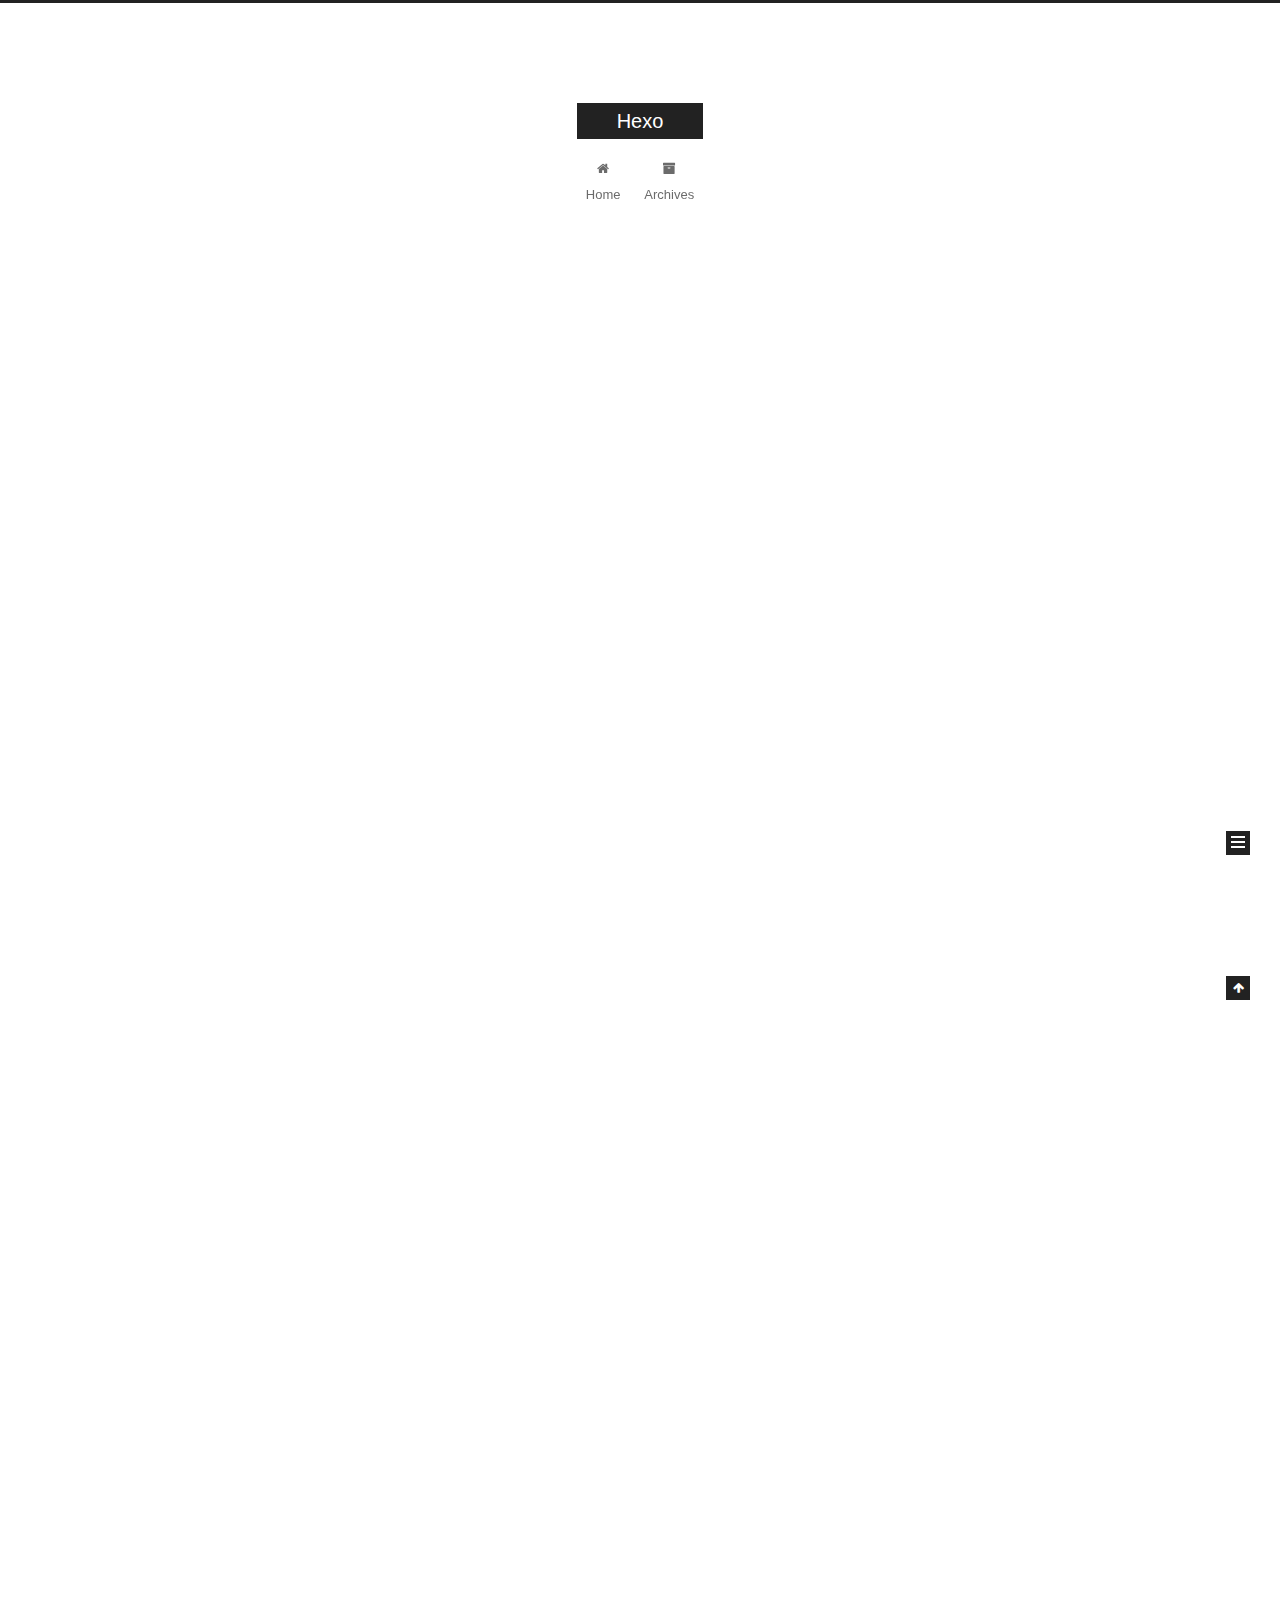
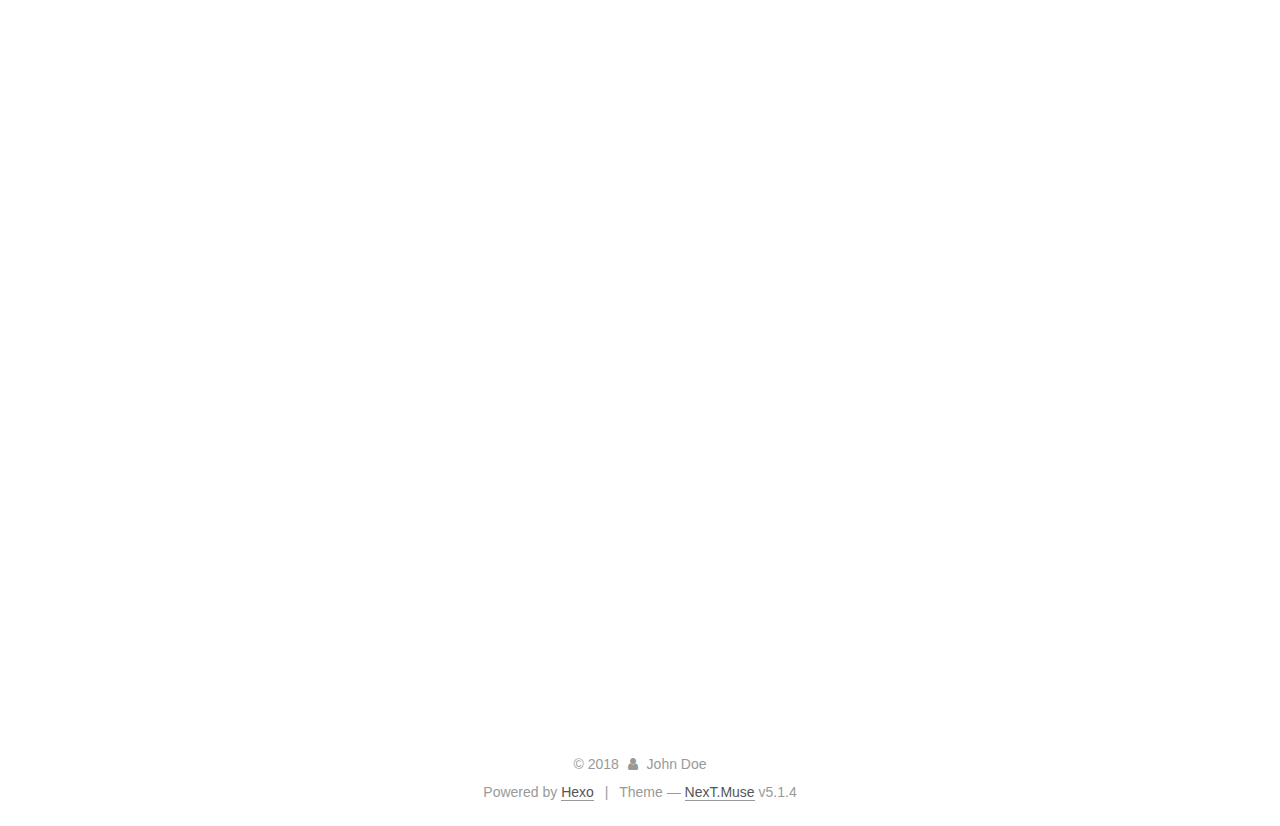
<file: index.html>
<!DOCTYPE html>



  


<html class="theme-next muse use-motion" lang="">
<head><meta name="generator" content="Hexo 3.8.0">
  <meta charset="UTF-8">
<meta http-equiv="X-UA-Compatible" content="IE=edge">
<meta name="viewport" content="width=device-width, initial-scale=1, maximum-scale=1">
<meta name="theme-color" content="#222">









<meta http-equiv="Cache-Control" content="no-transform">
<meta http-equiv="Cache-Control" content="no-siteapp">
















  
  
  <link href="/lib/fancybox/source/jquery.fancybox.css?v=2.1.5" rel="stylesheet" type="text/css">







<link href="/lib/font-awesome/css/font-awesome.min.css?v=4.6.2" rel="stylesheet" type="text/css">

<link href="/css/main.css?v=5.1.4" rel="stylesheet" type="text/css">


  <link rel="apple-touch-icon" sizes="180x180" href="/images/apple-touch-icon-next.png?v=5.1.4">


  <link rel="icon" type="image/png" sizes="32x32" href="/images/favicon-32x32-next.png?v=5.1.4">


  <link rel="icon" type="image/png" sizes="16x16" href="/images/favicon-16x16-next.png?v=5.1.4">


  <link rel="mask-icon" href="/images/logo.svg?v=5.1.4" color="#222">





  <meta name="keywords" content="Hexo, NexT">










<meta property="og:type" content="website">
<meta property="og:title" content="Hexo">
<meta property="og:url" content="http://yoursite.com/index.html">
<meta property="og:site_name" content="Hexo">
<meta property="og:locale" content="default">
<meta name="twitter:card" content="summary">
<meta name="twitter:title" content="Hexo">



<script type="text/javascript" id="hexo.configurations">
  var NexT = window.NexT || {};
  var CONFIG = {
    root: '/',
    scheme: 'Muse',
    version: '5.1.4',
    sidebar: {"position":"left","display":"post","offset":12,"b2t":false,"scrollpercent":false,"onmobile":false},
    fancybox: true,
    tabs: true,
    motion: {"enable":true,"async":false,"transition":{"post_block":"fadeIn","post_header":"slideDownIn","post_body":"slideDownIn","coll_header":"slideLeftIn","sidebar":"slideUpIn"}},
    duoshuo: {
      userId: '0',
      author: 'Author'
    },
    algolia: {
      applicationID: '',
      apiKey: '',
      indexName: '',
      hits: {"per_page":10},
      labels: {"input_placeholder":"Search for Posts","hits_empty":"We didn't find any results for the search: ${query}","hits_stats":"${hits} results found in ${time} ms"}
    }
  };
</script>



  <link rel="canonical" href="http://yoursite.com/">





  <title>Hexo</title>
  








</head>

<body itemscope="" itemtype="http://schema.org/WebPage" lang="default">

  
  
    
  

  <div class="container sidebar-position-left 
  page-home">
    <div class="headband"></div>

    <header id="header" class="header" itemscope="" itemtype="http://schema.org/WPHeader">
      <div class="header-inner"><div class="site-brand-wrapper">
  <div class="site-meta ">
    

    <div class="custom-logo-site-title">
      <a href="/" class="brand" rel="start">
        <span class="logo-line-before"><i></i></span>
        <span class="site-title">Hexo</span>
        <span class="logo-line-after"><i></i></span>
      </a>
    </div>
      
        <p class="site-subtitle"></p>
      
  </div>

  <div class="site-nav-toggle">
    <button>
      <span class="btn-bar"></span>
      <span class="btn-bar"></span>
      <span class="btn-bar"></span>
    </button>
  </div>
</div>

<nav class="site-nav">
  

  
    <ul id="menu" class="menu">
      
        
        <li class="menu-item menu-item-home">
          <a href="/" rel="section">
            
              <i class="menu-item-icon fa fa-fw fa-home"></i> <br>
            
            Home
          </a>
        </li>
      
        
        <li class="menu-item menu-item-archives">
          <a href="/archives/" rel="section">
            
              <i class="menu-item-icon fa fa-fw fa-archive"></i> <br>
            
            Archives
          </a>
        </li>
      

      
    </ul>
  

  
</nav>



 </div>
    </header>

    <main id="main" class="main">
      <div class="main-inner">
        <div class="content-wrap">
          <div id="content" class="content">
            
  <section id="posts" class="posts-expand">
    
      

  

  
  
  

  <article class="post post-type-normal" itemscope="" itemtype="http://schema.org/Article">
  
  
  
  <div class="post-block">
    <link itemprop="mainEntityOfPage" href="http://yoursite.com/2018/12/17/postsss/">

    <span hidden itemprop="author" itemscope="" itemtype="http://schema.org/Person">
      <meta itemprop="name" content="John Doe">
      <meta itemprop="description" content="">
      <meta itemprop="image" content="/images/avatar.gif">
    </span>

    <span hidden itemprop="publisher" itemscope="" itemtype="http://schema.org/Organization">
      <meta itemprop="name" content="Hexo">
    </span>

    
      <header class="post-header">

        
        
          <h1 class="post-title" itemprop="name headline">
                
                <a class="post-title-link" href="/2018/12/17/postsss/" itemprop="url">postsss</a></h1>
        

        <div class="post-meta">
          <span class="post-time">
            
              <span class="post-meta-item-icon">
                <i class="fa fa-calendar-o"></i>
              </span>
              
                <span class="post-meta-item-text">Posted on</span>
              
              <time title="Post created" itemprop="dateCreated datePublished" datetime="2018-12-17T21:30:32+08:00">
                2018-12-17
              </time>
            

            

            
          </span>

          

          
            
          

          
          

          

          

          

        </div>
      </header>
    

    
    
    
    <div class="post-body" itemprop="articleBody">

      
      

      
        
          
            <figure class="highlight js"><table><tr><td class="gutter"><pre><span class="line">1</span><br><span class="line">2</span><br><span class="line">3</span><br><span class="line">4</span><br><span class="line">5</span><br><span class="line">6</span><br><span class="line">7</span><br><span class="line">8</span><br><span class="line">9</span><br><span class="line">10</span><br><span class="line">11</span><br><span class="line">12</span><br><span class="line">13</span><br><span class="line">14</span><br><span class="line">15</span><br><span class="line">16</span><br><span class="line">17</span><br><span class="line">18</span><br><span class="line">19</span><br><span class="line">20</span><br><span class="line">21</span><br></pre></td><td class="code"><pre><span class="line">$(</span><br><span class="line">	<span class="function"><span class="keyword">function</span>(<span class="params"></span>)</span></span><br><span class="line"><span class="function">	</span>&#123;</span><br><span class="line">		<span class="keyword">var</span> text;</span><br><span class="line">		$(<span class="string">"#in"</span>).keyup(<span class="function"><span class="keyword">function</span>(<span class="params"></span>)</span>&#123;</span><br><span class="line"></span><br><span class="line">			text = $(<span class="keyword">this</span>).val();</span><br><span class="line">			<span class="keyword">var</span> count = text.lastIndexOf(<span class="string">"#"</span>);</span><br><span class="line">			<span class="built_in">console</span>.log(count);</span><br><span class="line">			<span class="keyword">if</span>(count+<span class="number">1</span> == <span class="number">1</span>)</span><br><span class="line">				$(<span class="string">"#show"</span>).html(<span class="string">"&lt;p style='font-size:28px;font-weight:700'&gt;"</span>+text.split(<span class="string">"#"</span>)[<span class="number">1</span>]+<span class="string">"&lt;/p&gt;"</span>);</span><br><span class="line">			<span class="keyword">else</span> <span class="keyword">if</span>(count+<span class="number">1</span> == <span class="number">2</span>)</span><br><span class="line">				$(<span class="string">"#show"</span>).html(<span class="string">"&lt;p style='font-size:24px;font-weight:600'&gt;"</span>+text.split(<span class="string">"##"</span>)[<span class="number">1</span>]+<span class="string">"&lt;/p&gt;"</span>);</span><br><span class="line">			<span class="keyword">else</span> <span class="keyword">if</span>(count+<span class="number">1</span> == <span class="number">3</span>)</span><br><span class="line">				$(<span class="string">"#show"</span>).html(<span class="string">"&lt;p style='font-size:20px;font-weight:500'&gt;"</span>+text.split(<span class="string">"###"</span>)[<span class="number">1</span>]+<span class="string">"&lt;/p&gt;"</span>);</span><br><span class="line">			<span class="keyword">else</span></span><br><span class="line">				$(<span class="string">"#show"</span>).html(<span class="string">"&lt;p&gt;"</span>+text+<span class="string">"&lt;/p&gt;"</span>);</span><br><span class="line">		&#125;);</span><br><span class="line">		</span><br><span class="line">	&#125;</span><br><span class="line">)</span><br></pre></td></tr></table></figure>
<figure class="highlight java"><table><tr><td class="gutter"><pre><span class="line">1</span><br><span class="line">2</span><br><span class="line">3</span><br></pre></td><td class="code"><pre><span class="line"><span class="function"><span class="keyword">public</span> <span class="keyword">static</span> <span class="keyword">void</span> <span class="title">main</span><span class="params">(String[] args)</span> </span>&#123;</span><br><span class="line">	System.out.println(<span class="string">"擎天三部"</span>);</span><br><span class="line">&#125;</span><br></pre></td></tr></table></figure>

          
        
      
    </div>
    
    
    

    

    

    

    <footer class="post-footer">
      

      

      

      
      
        <div class="post-eof"></div>
      
    </footer>
  </div>
  
  
  
  </article>


    
      

  

  
  
  

  <article class="post post-type-normal" itemscope="" itemtype="http://schema.org/Article">
  
  
  
  <div class="post-block">
    <link itemprop="mainEntityOfPage" href="http://yoursite.com/2018/12/09/文为最帅/">

    <span hidden itemprop="author" itemscope="" itemtype="http://schema.org/Person">
      <meta itemprop="name" content="John Doe">
      <meta itemprop="description" content="">
      <meta itemprop="image" content="/images/avatar.gif">
    </span>

    <span hidden itemprop="publisher" itemscope="" itemtype="http://schema.org/Organization">
      <meta itemprop="name" content="Hexo">
    </span>

    
      <header class="post-header">

        
        
          <h1 class="post-title" itemprop="name headline">
                
                <a class="post-title-link" href="/2018/12/09/文为最帅/" itemprop="url">文为最帅</a></h1>
        

        <div class="post-meta">
          <span class="post-time">
            
              <span class="post-meta-item-icon">
                <i class="fa fa-calendar-o"></i>
              </span>
              
                <span class="post-meta-item-text">Posted on</span>
              
              <time title="Post created" itemprop="dateCreated datePublished" datetime="2018-12-09T16:41:30+08:00">
                2018-12-09
              </time>
            

            

            
          </span>

          

          
            
          

          
          

          

          

          

        </div>
      </header>
    

    
    
    
    <div class="post-body" itemprop="articleBody">

      
      

      
        
          
            
          
        
      
    </div>
    
    
    

    

    

    

    <footer class="post-footer">
      

      

      

      
      
        <div class="post-eof"></div>
      
    </footer>
  </div>
  
  
  
  </article>


    
      

  

  
  
  

  <article class="post post-type-normal" itemscope="" itemtype="http://schema.org/Article">
  
  
  
  <div class="post-block">
    <link itemprop="mainEntityOfPage" href="http://yoursite.com/2018/12/06/hello-world/">

    <span hidden itemprop="author" itemscope="" itemtype="http://schema.org/Person">
      <meta itemprop="name" content="John Doe">
      <meta itemprop="description" content="">
      <meta itemprop="image" content="/images/avatar.gif">
    </span>

    <span hidden itemprop="publisher" itemscope="" itemtype="http://schema.org/Organization">
      <meta itemprop="name" content="Hexo">
    </span>

    
      <header class="post-header">

        
        
          <h1 class="post-title" itemprop="name headline">
                
                <a class="post-title-link" href="/2018/12/06/hello-world/" itemprop="url">Hello World</a></h1>
        

        <div class="post-meta">
          <span class="post-time">
            
              <span class="post-meta-item-icon">
                <i class="fa fa-calendar-o"></i>
              </span>
              
                <span class="post-meta-item-text">Posted on</span>
              
              <time title="Post created" itemprop="dateCreated datePublished" datetime="2018-12-06T16:38:07+08:00">
                2018-12-06
              </time>
            

            

            
          </span>

          

          
            
          

          
          

          

          

          

        </div>
      </header>
    

    
    
    
    <div class="post-body" itemprop="articleBody">

      
      

      
        
          
            <p>Welcome to <a href="https://hexo.io/" target="_blank" rel="noopener">Hexo</a>! This is your very first post. Check <a href="https://hexo.io/docs/" target="_blank" rel="noopener">documentation</a> for more info. If you get any problems when using Hexo, you can find the answer in <a href="https://hexo.io/docs/troubleshooting.html" target="_blank" rel="noopener">troubleshooting</a> or you can ask me on <a href="https://github.com/hexojs/hexo/issues" target="_blank" rel="noopener">GitHub</a>.</p>
<h2 id="Quick-Start"><a href="#Quick-Start" class="headerlink" title="Quick Start"></a>Quick Start</h2><h3 id="Create-a-new-post"><a href="#Create-a-new-post" class="headerlink" title="Create a new post"></a>Create a new post</h3><figure class="highlight bash"><table><tr><td class="gutter"><pre><span class="line">1</span><br></pre></td><td class="code"><pre><span class="line">$ hexo new <span class="string">"My New Post"</span></span><br></pre></td></tr></table></figure>
<p>More info: <a href="https://hexo.io/docs/writing.html" target="_blank" rel="noopener">Writing</a></p>
<h3 id="Run-server"><a href="#Run-server" class="headerlink" title="Run server"></a>Run server</h3><figure class="highlight bash"><table><tr><td class="gutter"><pre><span class="line">1</span><br></pre></td><td class="code"><pre><span class="line">$ hexo server</span><br></pre></td></tr></table></figure>
<p>More info: <a href="https://hexo.io/docs/server.html" target="_blank" rel="noopener">Server</a></p>
<h3 id="Generate-static-files"><a href="#Generate-static-files" class="headerlink" title="Generate static files"></a>Generate static files</h3><figure class="highlight bash"><table><tr><td class="gutter"><pre><span class="line">1</span><br></pre></td><td class="code"><pre><span class="line">$ hexo generate</span><br></pre></td></tr></table></figure>
<p>More info: <a href="https://hexo.io/docs/generating.html" target="_blank" rel="noopener">Generating</a></p>
<h3 id="Deploy-to-remote-sites"><a href="#Deploy-to-remote-sites" class="headerlink" title="Deploy to remote sites"></a>Deploy to remote sites</h3><figure class="highlight bash"><table><tr><td class="gutter"><pre><span class="line">1</span><br></pre></td><td class="code"><pre><span class="line">$ hexo deploy</span><br></pre></td></tr></table></figure>
<p>More info: <a href="https://hexo.io/docs/deployment.html" target="_blank" rel="noopener">Deployment</a></p>

          
        
      
    </div>
    
    
    

    

    

    

    <footer class="post-footer">
      

      

      

      
      
        <div class="post-eof"></div>
      
    </footer>
  </div>
  
  
  
  </article>


    
  </section>

  


          </div>
          


          

        </div>
        
          
  
  <div class="sidebar-toggle">
    <div class="sidebar-toggle-line-wrap">
      <span class="sidebar-toggle-line sidebar-toggle-line-first"></span>
      <span class="sidebar-toggle-line sidebar-toggle-line-middle"></span>
      <span class="sidebar-toggle-line sidebar-toggle-line-last"></span>
    </div>
  </div>

  <aside id="sidebar" class="sidebar">
    
    <div class="sidebar-inner">

      

      

      <section class="site-overview-wrap sidebar-panel sidebar-panel-active">
        <div class="site-overview">
          <div class="site-author motion-element" itemprop="author" itemscope="" itemtype="http://schema.org/Person">
            
              <p class="site-author-name" itemprop="name">John Doe</p>
              <p class="site-description motion-element" itemprop="description"></p>
          </div>

          <nav class="site-state motion-element">

            
              <div class="site-state-item site-state-posts">
              
                <a href="/archives/">
              
                  <span class="site-state-item-count">3</span>
                  <span class="site-state-item-name">posts</span>
                </a>
              </div>
            

            

            

          </nav>

          

          

          
          

          
          

          

        </div>
      </section>

      

      

    </div>
  </aside>


        
      </div>
    </main>

    <footer id="footer" class="footer">
      <div class="footer-inner">
        <div class="copyright">&copy; <span itemprop="copyrightYear">2018</span>
  <span class="with-love">
    <i class="fa fa-user"></i>
  </span>
  <span class="author" itemprop="copyrightHolder">John Doe</span>

  
</div>


  <div class="powered-by">Powered by <a class="theme-link" target="_blank" href="https://hexo.io">Hexo</a></div>



  <span class="post-meta-divider">|</span>



  <div class="theme-info">Theme &mdash; <a class="theme-link" target="_blank" href="https://github.com/iissnan/hexo-theme-next">NexT.Muse</a> v5.1.4</div>




        







        
      </div>
    </footer>

    
      <div class="back-to-top">
        <i class="fa fa-arrow-up"></i>
        
      </div>
    

    

  </div>

  

<script type="text/javascript">
  if (Object.prototype.toString.call(window.Promise) !== '[object Function]') {
    window.Promise = null;
  }
</script>









  












  
  
    <script type="text/javascript" src="/lib/jquery/index.js?v=2.1.3"></script>
  

  
  
    <script type="text/javascript" src="/lib/fastclick/lib/fastclick.min.js?v=1.0.6"></script>
  

  
  
    <script type="text/javascript" src="/lib/jquery_lazyload/jquery.lazyload.js?v=1.9.7"></script>
  

  
  
    <script type="text/javascript" src="/lib/velocity/velocity.min.js?v=1.2.1"></script>
  

  
  
    <script type="text/javascript" src="/lib/velocity/velocity.ui.min.js?v=1.2.1"></script>
  

  
  
    <script type="text/javascript" src="/lib/fancybox/source/jquery.fancybox.pack.js?v=2.1.5"></script>
  


  


  <script type="text/javascript" src="/js/src/utils.js?v=5.1.4"></script>

  <script type="text/javascript" src="/js/src/motion.js?v=5.1.4"></script>



  
  

  

  


  <script type="text/javascript" src="/js/src/bootstrap.js?v=5.1.4"></script>



  


  




	





  





  












  





  

  

  

  
  

  

  

  

</body>
</html>
</file>
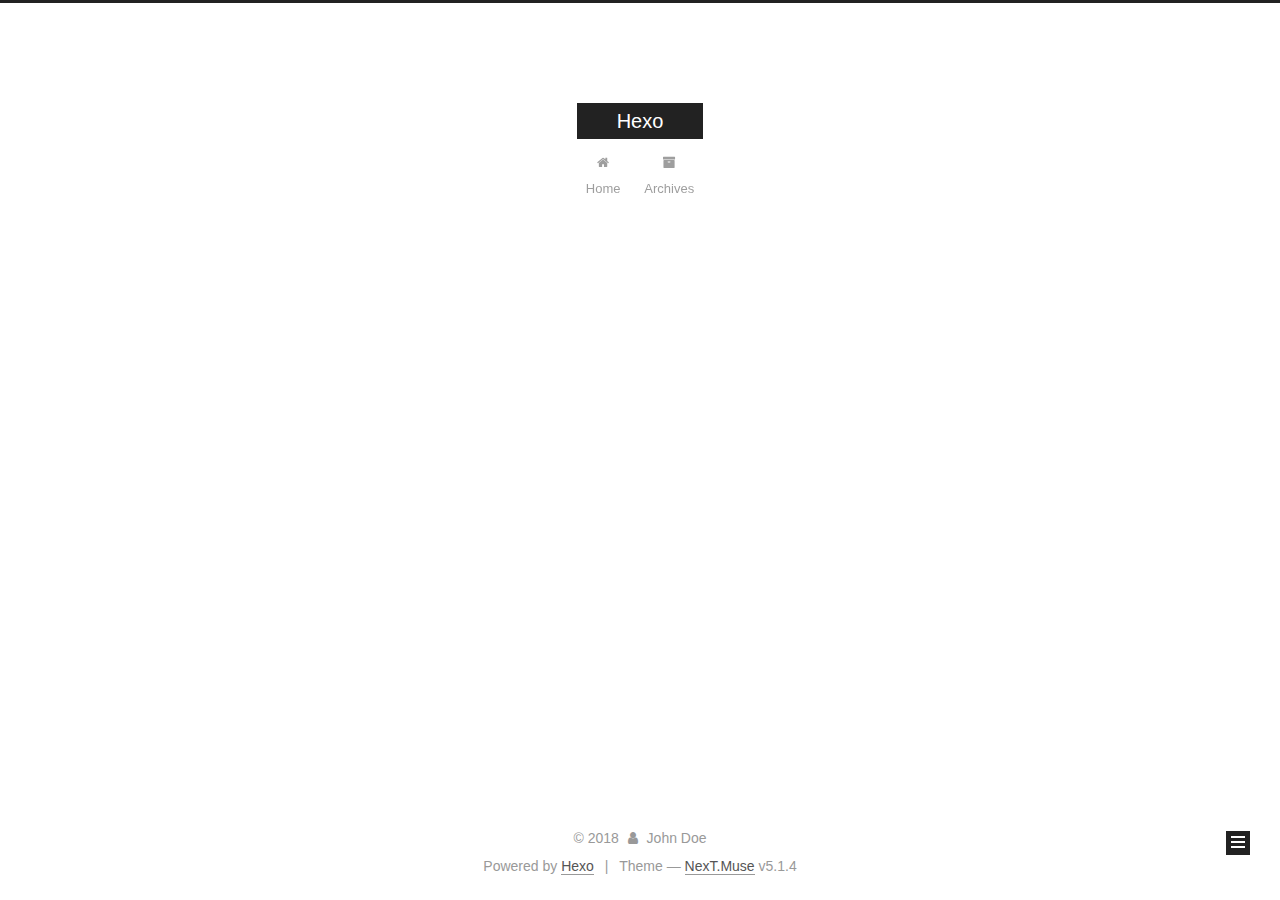
<file: archives/index.html>
<!DOCTYPE html>



  


<html class="theme-next muse use-motion" lang="">
<head><meta name="generator" content="Hexo 3.8.0">
  <meta charset="UTF-8">
<meta http-equiv="X-UA-Compatible" content="IE=edge">
<meta name="viewport" content="width=device-width, initial-scale=1, maximum-scale=1">
<meta name="theme-color" content="#222">









<meta http-equiv="Cache-Control" content="no-transform">
<meta http-equiv="Cache-Control" content="no-siteapp">
















  
  
  <link href="/lib/fancybox/source/jquery.fancybox.css?v=2.1.5" rel="stylesheet" type="text/css">







<link href="/lib/font-awesome/css/font-awesome.min.css?v=4.6.2" rel="stylesheet" type="text/css">

<link href="/css/main.css?v=5.1.4" rel="stylesheet" type="text/css">


  <link rel="apple-touch-icon" sizes="180x180" href="/images/apple-touch-icon-next.png?v=5.1.4">


  <link rel="icon" type="image/png" sizes="32x32" href="/images/favicon-32x32-next.png?v=5.1.4">


  <link rel="icon" type="image/png" sizes="16x16" href="/images/favicon-16x16-next.png?v=5.1.4">


  <link rel="mask-icon" href="/images/logo.svg?v=5.1.4" color="#222">





  <meta name="keywords" content="Hexo, NexT">










<meta property="og:type" content="website">
<meta property="og:title" content="Hexo">
<meta property="og:url" content="http://yoursite.com/archives/index.html">
<meta property="og:site_name" content="Hexo">
<meta property="og:locale" content="default">
<meta name="twitter:card" content="summary">
<meta name="twitter:title" content="Hexo">



<script type="text/javascript" id="hexo.configurations">
  var NexT = window.NexT || {};
  var CONFIG = {
    root: '/',
    scheme: 'Muse',
    version: '5.1.4',
    sidebar: {"position":"left","display":"post","offset":12,"b2t":false,"scrollpercent":false,"onmobile":false},
    fancybox: true,
    tabs: true,
    motion: {"enable":true,"async":false,"transition":{"post_block":"fadeIn","post_header":"slideDownIn","post_body":"slideDownIn","coll_header":"slideLeftIn","sidebar":"slideUpIn"}},
    duoshuo: {
      userId: '0',
      author: 'Author'
    },
    algolia: {
      applicationID: '',
      apiKey: '',
      indexName: '',
      hits: {"per_page":10},
      labels: {"input_placeholder":"Search for Posts","hits_empty":"We didn't find any results for the search: ${query}","hits_stats":"${hits} results found in ${time} ms"}
    }
  };
</script>



  <link rel="canonical" href="http://yoursite.com/archives/">





  <title>Archive | Hexo</title>
  








</head>

<body itemscope="" itemtype="http://schema.org/WebPage" lang="default">

  
  
    
  

  <div class="container sidebar-position-left page-archive">
    <div class="headband"></div>

    <header id="header" class="header" itemscope="" itemtype="http://schema.org/WPHeader">
      <div class="header-inner"><div class="site-brand-wrapper">
  <div class="site-meta ">
    

    <div class="custom-logo-site-title">
      <a href="/" class="brand" rel="start">
        <span class="logo-line-before"><i></i></span>
        <span class="site-title">Hexo</span>
        <span class="logo-line-after"><i></i></span>
      </a>
    </div>
      
        <p class="site-subtitle"></p>
      
  </div>

  <div class="site-nav-toggle">
    <button>
      <span class="btn-bar"></span>
      <span class="btn-bar"></span>
      <span class="btn-bar"></span>
    </button>
  </div>
</div>

<nav class="site-nav">
  

  
    <ul id="menu" class="menu">
      
        
        <li class="menu-item menu-item-home">
          <a href="/" rel="section">
            
              <i class="menu-item-icon fa fa-fw fa-home"></i> <br>
            
            Home
          </a>
        </li>
      
        
        <li class="menu-item menu-item-archives">
          <a href="/archives/" rel="section">
            
              <i class="menu-item-icon fa fa-fw fa-archive"></i> <br>
            
            Archives
          </a>
        </li>
      

      
    </ul>
  

  
</nav>



 </div>
    </header>

    <main id="main" class="main">
      <div class="main-inner">
        <div class="content-wrap">
          <div id="content" class="content">
            

  
  
  
  <div class="post-block archive">
    <div id="posts" class="posts-collapse">
      <span class="archive-move-on"></span>

      <span class="archive-page-counter">
        
        
        
          
        
        Um..! 3 posts in total. Keep on posting.
      </span>

      

        
        
        

        
          
          <div class="collection-title">
            <h1 class="archive-year" id="archive-year-2018">2018</h1>
          </div>
        
        

        

  <article class="post post-type-normal" itemscope="" itemtype="http://schema.org/Article">
    <header class="post-header">

      <h2 class="post-title">
        
            <a class="post-title-link" href="/2018/12/17/postsss/" itemprop="url">
              
                <span itemprop="name">postsss</span>
              
            </a>
        
      </h2>

      <div class="post-meta">
        <time class="post-time" itemprop="dateCreated" datetime="2018-12-17T21:30:32+08:00" content="2018-12-17">
          12-17
        </time>
      </div>

    </header>
  </article>



      

        
        
        

        
        

        

  <article class="post post-type-normal" itemscope="" itemtype="http://schema.org/Article">
    <header class="post-header">

      <h2 class="post-title">
        
            <a class="post-title-link" href="/2018/12/09/文为最帅/" itemprop="url">
              
                <span itemprop="name">文为最帅</span>
              
            </a>
        
      </h2>

      <div class="post-meta">
        <time class="post-time" itemprop="dateCreated" datetime="2018-12-09T16:41:30+08:00" content="2018-12-09">
          12-09
        </time>
      </div>

    </header>
  </article>



      

        
        
        

        
        

        

  <article class="post post-type-normal" itemscope="" itemtype="http://schema.org/Article">
    <header class="post-header">

      <h2 class="post-title">
        
            <a class="post-title-link" href="/2018/12/06/hello-world/" itemprop="url">
              
                <span itemprop="name">Hello World</span>
              
            </a>
        
      </h2>

      <div class="post-meta">
        <time class="post-time" itemprop="dateCreated" datetime="2018-12-06T16:38:07+08:00" content="2018-12-06">
          12-06
        </time>
      </div>

    </header>
  </article>



      

    </div>
  </div>
  
  
  

  



          </div>
          


          

        </div>
        
          
  
  <div class="sidebar-toggle">
    <div class="sidebar-toggle-line-wrap">
      <span class="sidebar-toggle-line sidebar-toggle-line-first"></span>
      <span class="sidebar-toggle-line sidebar-toggle-line-middle"></span>
      <span class="sidebar-toggle-line sidebar-toggle-line-last"></span>
    </div>
  </div>

  <aside id="sidebar" class="sidebar">
    
    <div class="sidebar-inner">

      

      

      <section class="site-overview-wrap sidebar-panel sidebar-panel-active">
        <div class="site-overview">
          <div class="site-author motion-element" itemprop="author" itemscope="" itemtype="http://schema.org/Person">
            
              <p class="site-author-name" itemprop="name">John Doe</p>
              <p class="site-description motion-element" itemprop="description"></p>
          </div>

          <nav class="site-state motion-element">

            
              <div class="site-state-item site-state-posts">
              
                <a href="/archives/">
              
                  <span class="site-state-item-count">3</span>
                  <span class="site-state-item-name">posts</span>
                </a>
              </div>
            

            

            

          </nav>

          

          

          
          

          
          

          

        </div>
      </section>

      

      

    </div>
  </aside>


        
      </div>
    </main>

    <footer id="footer" class="footer">
      <div class="footer-inner">
        <div class="copyright">&copy; <span itemprop="copyrightYear">2018</span>
  <span class="with-love">
    <i class="fa fa-user"></i>
  </span>
  <span class="author" itemprop="copyrightHolder">John Doe</span>

  
</div>


  <div class="powered-by">Powered by <a class="theme-link" target="_blank" href="https://hexo.io">Hexo</a></div>



  <span class="post-meta-divider">|</span>



  <div class="theme-info">Theme &mdash; <a class="theme-link" target="_blank" href="https://github.com/iissnan/hexo-theme-next">NexT.Muse</a> v5.1.4</div>




        







        
      </div>
    </footer>

    
      <div class="back-to-top">
        <i class="fa fa-arrow-up"></i>
        
      </div>
    

    

  </div>

  

<script type="text/javascript">
  if (Object.prototype.toString.call(window.Promise) !== '[object Function]') {
    window.Promise = null;
  }
</script>









  












  
  
    <script type="text/javascript" src="/lib/jquery/index.js?v=2.1.3"></script>
  

  
  
    <script type="text/javascript" src="/lib/fastclick/lib/fastclick.min.js?v=1.0.6"></script>
  

  
  
    <script type="text/javascript" src="/lib/jquery_lazyload/jquery.lazyload.js?v=1.9.7"></script>
  

  
  
    <script type="text/javascript" src="/lib/velocity/velocity.min.js?v=1.2.1"></script>
  

  
  
    <script type="text/javascript" src="/lib/velocity/velocity.ui.min.js?v=1.2.1"></script>
  

  
  
    <script type="text/javascript" src="/lib/fancybox/source/jquery.fancybox.pack.js?v=2.1.5"></script>
  


  


  <script type="text/javascript" src="/js/src/utils.js?v=5.1.4"></script>

  <script type="text/javascript" src="/js/src/motion.js?v=5.1.4"></script>



  
  

  

  


  <script type="text/javascript" src="/js/src/bootstrap.js?v=5.1.4"></script>



  


  




	





  





  












  





  

  

  

  
  

  

  

  

</body>
</html>
</file>
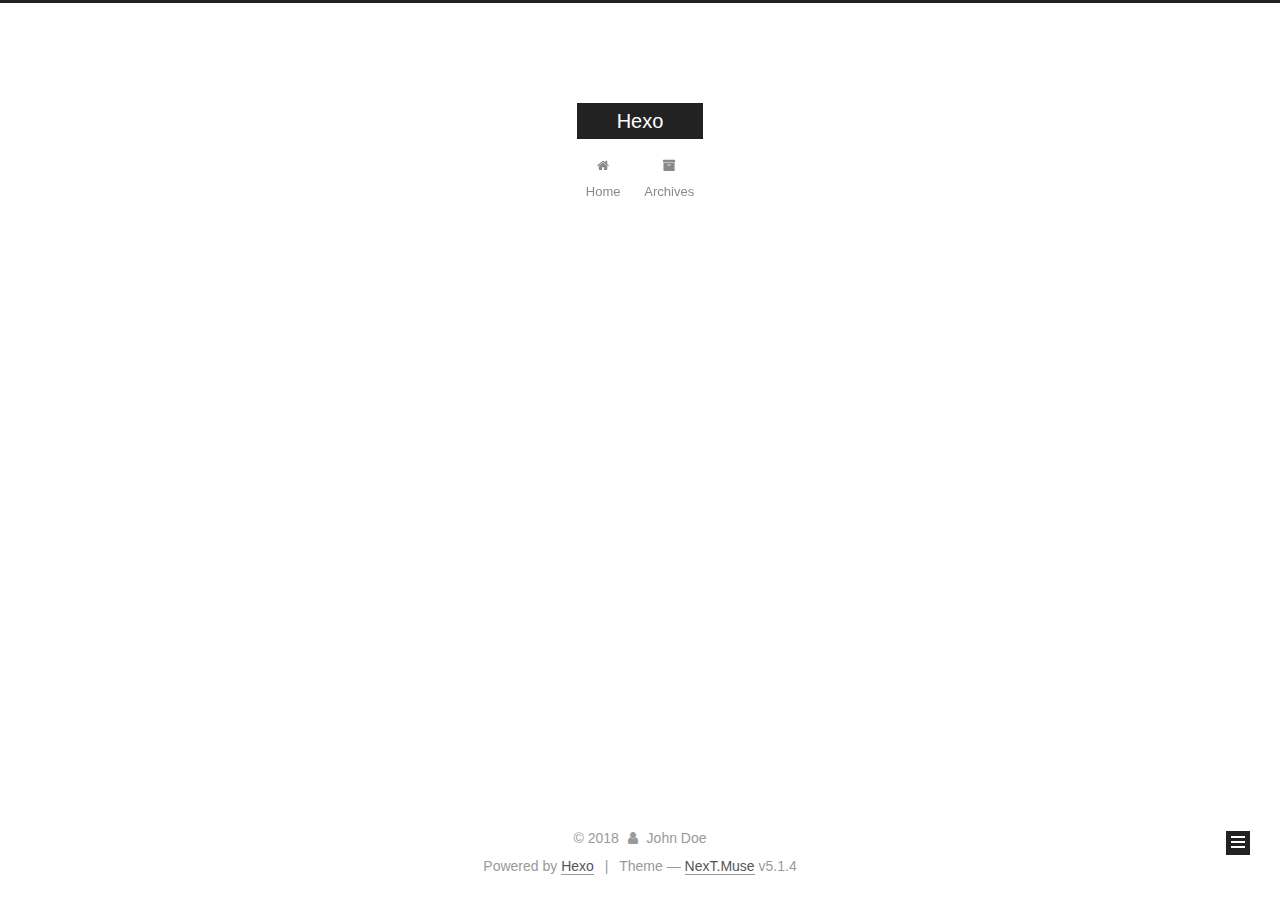
<file: archives/2018/index.html>
<!DOCTYPE html>



  


<html class="theme-next muse use-motion" lang="">
<head><meta name="generator" content="Hexo 3.8.0">
  <meta charset="UTF-8">
<meta http-equiv="X-UA-Compatible" content="IE=edge">
<meta name="viewport" content="width=device-width, initial-scale=1, maximum-scale=1">
<meta name="theme-color" content="#222">









<meta http-equiv="Cache-Control" content="no-transform">
<meta http-equiv="Cache-Control" content="no-siteapp">
















  
  
  <link href="/lib/fancybox/source/jquery.fancybox.css?v=2.1.5" rel="stylesheet" type="text/css">







<link href="/lib/font-awesome/css/font-awesome.min.css?v=4.6.2" rel="stylesheet" type="text/css">

<link href="/css/main.css?v=5.1.4" rel="stylesheet" type="text/css">


  <link rel="apple-touch-icon" sizes="180x180" href="/images/apple-touch-icon-next.png?v=5.1.4">


  <link rel="icon" type="image/png" sizes="32x32" href="/images/favicon-32x32-next.png?v=5.1.4">


  <link rel="icon" type="image/png" sizes="16x16" href="/images/favicon-16x16-next.png?v=5.1.4">


  <link rel="mask-icon" href="/images/logo.svg?v=5.1.4" color="#222">





  <meta name="keywords" content="Hexo, NexT">










<meta property="og:type" content="website">
<meta property="og:title" content="Hexo">
<meta property="og:url" content="http://yoursite.com/archives/2018/index.html">
<meta property="og:site_name" content="Hexo">
<meta property="og:locale" content="default">
<meta name="twitter:card" content="summary">
<meta name="twitter:title" content="Hexo">



<script type="text/javascript" id="hexo.configurations">
  var NexT = window.NexT || {};
  var CONFIG = {
    root: '/',
    scheme: 'Muse',
    version: '5.1.4',
    sidebar: {"position":"left","display":"post","offset":12,"b2t":false,"scrollpercent":false,"onmobile":false},
    fancybox: true,
    tabs: true,
    motion: {"enable":true,"async":false,"transition":{"post_block":"fadeIn","post_header":"slideDownIn","post_body":"slideDownIn","coll_header":"slideLeftIn","sidebar":"slideUpIn"}},
    duoshuo: {
      userId: '0',
      author: 'Author'
    },
    algolia: {
      applicationID: '',
      apiKey: '',
      indexName: '',
      hits: {"per_page":10},
      labels: {"input_placeholder":"Search for Posts","hits_empty":"We didn't find any results for the search: ${query}","hits_stats":"${hits} results found in ${time} ms"}
    }
  };
</script>



  <link rel="canonical" href="http://yoursite.com/archives/2018/">





  <title>Archive | Hexo</title>
  








</head>

<body itemscope="" itemtype="http://schema.org/WebPage" lang="default">

  
  
    
  

  <div class="container sidebar-position-left page-archive">
    <div class="headband"></div>

    <header id="header" class="header" itemscope="" itemtype="http://schema.org/WPHeader">
      <div class="header-inner"><div class="site-brand-wrapper">
  <div class="site-meta ">
    

    <div class="custom-logo-site-title">
      <a href="/" class="brand" rel="start">
        <span class="logo-line-before"><i></i></span>
        <span class="site-title">Hexo</span>
        <span class="logo-line-after"><i></i></span>
      </a>
    </div>
      
        <p class="site-subtitle"></p>
      
  </div>

  <div class="site-nav-toggle">
    <button>
      <span class="btn-bar"></span>
      <span class="btn-bar"></span>
      <span class="btn-bar"></span>
    </button>
  </div>
</div>

<nav class="site-nav">
  

  
    <ul id="menu" class="menu">
      
        
        <li class="menu-item menu-item-home">
          <a href="/" rel="section">
            
              <i class="menu-item-icon fa fa-fw fa-home"></i> <br>
            
            Home
          </a>
        </li>
      
        
        <li class="menu-item menu-item-archives">
          <a href="/archives/" rel="section">
            
              <i class="menu-item-icon fa fa-fw fa-archive"></i> <br>
            
            Archives
          </a>
        </li>
      

      
    </ul>
  

  
</nav>



 </div>
    </header>

    <main id="main" class="main">
      <div class="main-inner">
        <div class="content-wrap">
          <div id="content" class="content">
            

  
  
  
  <div class="post-block archive">
    <div id="posts" class="posts-collapse">
      <span class="archive-move-on"></span>

      <span class="archive-page-counter">
        
        
        
          
        
        Um..! 3 posts in total. Keep on posting.
      </span>

      

        
        
        

        
          
          <div class="collection-title">
            <h1 class="archive-year" id="archive-year-2018">2018</h1>
          </div>
        
        

        

  <article class="post post-type-normal" itemscope="" itemtype="http://schema.org/Article">
    <header class="post-header">

      <h2 class="post-title">
        
            <a class="post-title-link" href="/2018/12/17/postsss/" itemprop="url">
              
                <span itemprop="name">postsss</span>
              
            </a>
        
      </h2>

      <div class="post-meta">
        <time class="post-time" itemprop="dateCreated" datetime="2018-12-17T21:30:32+08:00" content="2018-12-17">
          12-17
        </time>
      </div>

    </header>
  </article>



      

        
        
        

        
        

        

  <article class="post post-type-normal" itemscope="" itemtype="http://schema.org/Article">
    <header class="post-header">

      <h2 class="post-title">
        
            <a class="post-title-link" href="/2018/12/09/文为最帅/" itemprop="url">
              
                <span itemprop="name">文为最帅</span>
              
            </a>
        
      </h2>

      <div class="post-meta">
        <time class="post-time" itemprop="dateCreated" datetime="2018-12-09T16:41:30+08:00" content="2018-12-09">
          12-09
        </time>
      </div>

    </header>
  </article>



      

        
        
        

        
        

        

  <article class="post post-type-normal" itemscope="" itemtype="http://schema.org/Article">
    <header class="post-header">

      <h2 class="post-title">
        
            <a class="post-title-link" href="/2018/12/06/hello-world/" itemprop="url">
              
                <span itemprop="name">Hello World</span>
              
            </a>
        
      </h2>

      <div class="post-meta">
        <time class="post-time" itemprop="dateCreated" datetime="2018-12-06T16:38:07+08:00" content="2018-12-06">
          12-06
        </time>
      </div>

    </header>
  </article>



      

    </div>
  </div>
  
  
  

  



          </div>
          


          

        </div>
        
          
  
  <div class="sidebar-toggle">
    <div class="sidebar-toggle-line-wrap">
      <span class="sidebar-toggle-line sidebar-toggle-line-first"></span>
      <span class="sidebar-toggle-line sidebar-toggle-line-middle"></span>
      <span class="sidebar-toggle-line sidebar-toggle-line-last"></span>
    </div>
  </div>

  <aside id="sidebar" class="sidebar">
    
    <div class="sidebar-inner">

      

      

      <section class="site-overview-wrap sidebar-panel sidebar-panel-active">
        <div class="site-overview">
          <div class="site-author motion-element" itemprop="author" itemscope="" itemtype="http://schema.org/Person">
            
              <p class="site-author-name" itemprop="name">John Doe</p>
              <p class="site-description motion-element" itemprop="description"></p>
          </div>

          <nav class="site-state motion-element">

            
              <div class="site-state-item site-state-posts">
              
                <a href="/archives/">
              
                  <span class="site-state-item-count">3</span>
                  <span class="site-state-item-name">posts</span>
                </a>
              </div>
            

            

            

          </nav>

          

          

          
          

          
          

          

        </div>
      </section>

      

      

    </div>
  </aside>


        
      </div>
    </main>

    <footer id="footer" class="footer">
      <div class="footer-inner">
        <div class="copyright">&copy; <span itemprop="copyrightYear">2018</span>
  <span class="with-love">
    <i class="fa fa-user"></i>
  </span>
  <span class="author" itemprop="copyrightHolder">John Doe</span>

  
</div>


  <div class="powered-by">Powered by <a class="theme-link" target="_blank" href="https://hexo.io">Hexo</a></div>



  <span class="post-meta-divider">|</span>



  <div class="theme-info">Theme &mdash; <a class="theme-link" target="_blank" href="https://github.com/iissnan/hexo-theme-next">NexT.Muse</a> v5.1.4</div>




        







        
      </div>
    </footer>

    
      <div class="back-to-top">
        <i class="fa fa-arrow-up"></i>
        
      </div>
    

    

  </div>

  

<script type="text/javascript">
  if (Object.prototype.toString.call(window.Promise) !== '[object Function]') {
    window.Promise = null;
  }
</script>









  












  
  
    <script type="text/javascript" src="/lib/jquery/index.js?v=2.1.3"></script>
  

  
  
    <script type="text/javascript" src="/lib/fastclick/lib/fastclick.min.js?v=1.0.6"></script>
  

  
  
    <script type="text/javascript" src="/lib/jquery_lazyload/jquery.lazyload.js?v=1.9.7"></script>
  

  
  
    <script type="text/javascript" src="/lib/velocity/velocity.min.js?v=1.2.1"></script>
  

  
  
    <script type="text/javascript" src="/lib/velocity/velocity.ui.min.js?v=1.2.1"></script>
  

  
  
    <script type="text/javascript" src="/lib/fancybox/source/jquery.fancybox.pack.js?v=2.1.5"></script>
  


  


  <script type="text/javascript" src="/js/src/utils.js?v=5.1.4"></script>

  <script type="text/javascript" src="/js/src/motion.js?v=5.1.4"></script>



  
  

  

  


  <script type="text/javascript" src="/js/src/bootstrap.js?v=5.1.4"></script>



  


  




	





  





  












  





  

  

  

  
  

  

  

  

</body>
</html>
</file>
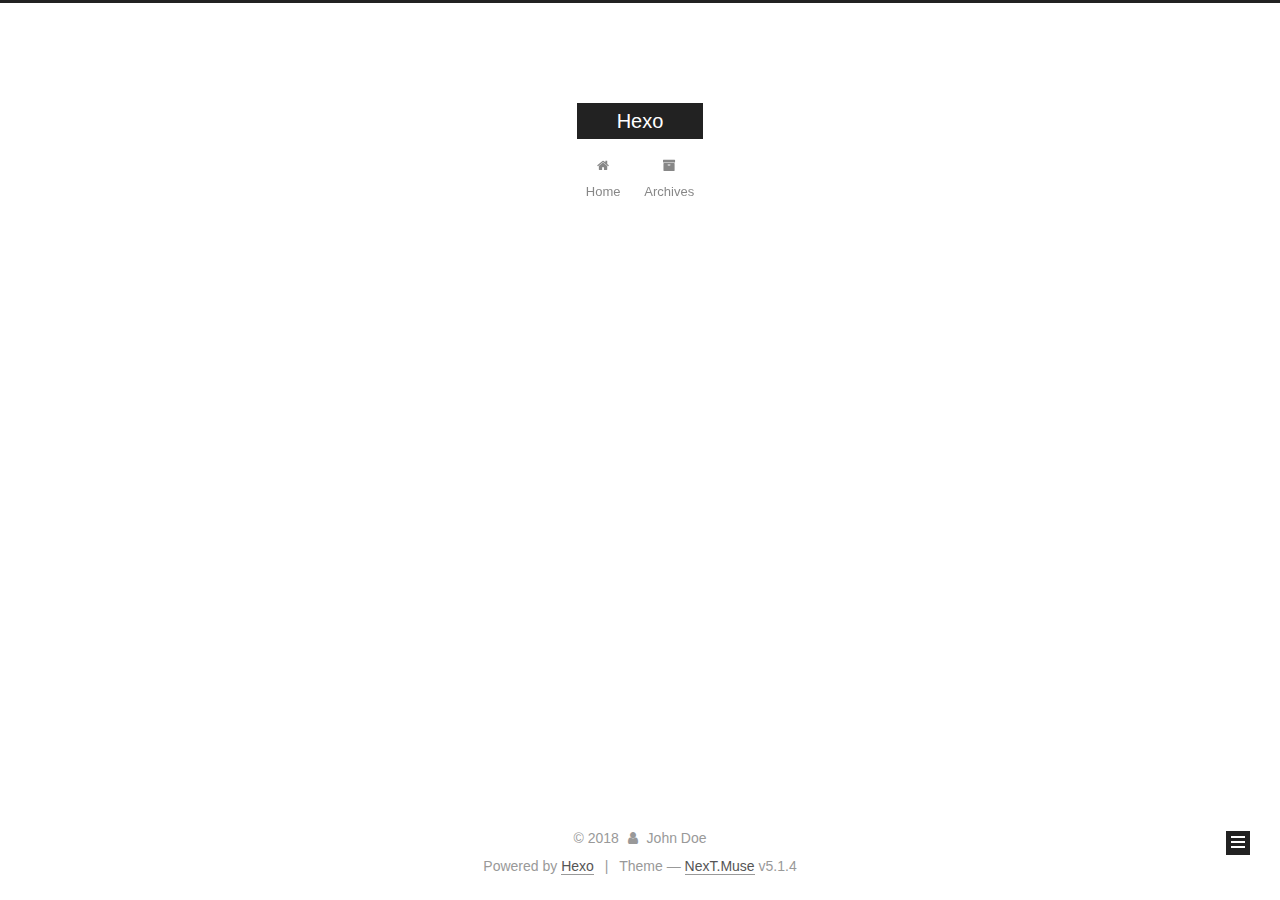
<file: archives/2018/12/index.html>
<!DOCTYPE html>



  


<html class="theme-next muse use-motion" lang="">
<head><meta name="generator" content="Hexo 3.8.0">
  <meta charset="UTF-8">
<meta http-equiv="X-UA-Compatible" content="IE=edge">
<meta name="viewport" content="width=device-width, initial-scale=1, maximum-scale=1">
<meta name="theme-color" content="#222">









<meta http-equiv="Cache-Control" content="no-transform">
<meta http-equiv="Cache-Control" content="no-siteapp">
















  
  
  <link href="/lib/fancybox/source/jquery.fancybox.css?v=2.1.5" rel="stylesheet" type="text/css">







<link href="/lib/font-awesome/css/font-awesome.min.css?v=4.6.2" rel="stylesheet" type="text/css">

<link href="/css/main.css?v=5.1.4" rel="stylesheet" type="text/css">


  <link rel="apple-touch-icon" sizes="180x180" href="/images/apple-touch-icon-next.png?v=5.1.4">


  <link rel="icon" type="image/png" sizes="32x32" href="/images/favicon-32x32-next.png?v=5.1.4">


  <link rel="icon" type="image/png" sizes="16x16" href="/images/favicon-16x16-next.png?v=5.1.4">


  <link rel="mask-icon" href="/images/logo.svg?v=5.1.4" color="#222">





  <meta name="keywords" content="Hexo, NexT">










<meta property="og:type" content="website">
<meta property="og:title" content="Hexo">
<meta property="og:url" content="http://yoursite.com/archives/2018/12/index.html">
<meta property="og:site_name" content="Hexo">
<meta property="og:locale" content="default">
<meta name="twitter:card" content="summary">
<meta name="twitter:title" content="Hexo">



<script type="text/javascript" id="hexo.configurations">
  var NexT = window.NexT || {};
  var CONFIG = {
    root: '/',
    scheme: 'Muse',
    version: '5.1.4',
    sidebar: {"position":"left","display":"post","offset":12,"b2t":false,"scrollpercent":false,"onmobile":false},
    fancybox: true,
    tabs: true,
    motion: {"enable":true,"async":false,"transition":{"post_block":"fadeIn","post_header":"slideDownIn","post_body":"slideDownIn","coll_header":"slideLeftIn","sidebar":"slideUpIn"}},
    duoshuo: {
      userId: '0',
      author: 'Author'
    },
    algolia: {
      applicationID: '',
      apiKey: '',
      indexName: '',
      hits: {"per_page":10},
      labels: {"input_placeholder":"Search for Posts","hits_empty":"We didn't find any results for the search: ${query}","hits_stats":"${hits} results found in ${time} ms"}
    }
  };
</script>



  <link rel="canonical" href="http://yoursite.com/archives/2018/12/">





  <title>Archive | Hexo</title>
  








</head>

<body itemscope="" itemtype="http://schema.org/WebPage" lang="default">

  
  
    
  

  <div class="container sidebar-position-left page-archive">
    <div class="headband"></div>

    <header id="header" class="header" itemscope="" itemtype="http://schema.org/WPHeader">
      <div class="header-inner"><div class="site-brand-wrapper">
  <div class="site-meta ">
    

    <div class="custom-logo-site-title">
      <a href="/" class="brand" rel="start">
        <span class="logo-line-before"><i></i></span>
        <span class="site-title">Hexo</span>
        <span class="logo-line-after"><i></i></span>
      </a>
    </div>
      
        <p class="site-subtitle"></p>
      
  </div>

  <div class="site-nav-toggle">
    <button>
      <span class="btn-bar"></span>
      <span class="btn-bar"></span>
      <span class="btn-bar"></span>
    </button>
  </div>
</div>

<nav class="site-nav">
  

  
    <ul id="menu" class="menu">
      
        
        <li class="menu-item menu-item-home">
          <a href="/" rel="section">
            
              <i class="menu-item-icon fa fa-fw fa-home"></i> <br>
            
            Home
          </a>
        </li>
      
        
        <li class="menu-item menu-item-archives">
          <a href="/archives/" rel="section">
            
              <i class="menu-item-icon fa fa-fw fa-archive"></i> <br>
            
            Archives
          </a>
        </li>
      

      
    </ul>
  

  
</nav>



 </div>
    </header>

    <main id="main" class="main">
      <div class="main-inner">
        <div class="content-wrap">
          <div id="content" class="content">
            

  
  
  
  <div class="post-block archive">
    <div id="posts" class="posts-collapse">
      <span class="archive-move-on"></span>

      <span class="archive-page-counter">
        
        
        
          
        
        Um..! 3 posts in total. Keep on posting.
      </span>

      

        
        
        

        
          
          <div class="collection-title">
            <h1 class="archive-year" id="archive-year-2018">2018</h1>
          </div>
        
        

        

  <article class="post post-type-normal" itemscope="" itemtype="http://schema.org/Article">
    <header class="post-header">

      <h2 class="post-title">
        
            <a class="post-title-link" href="/2018/12/17/postsss/" itemprop="url">
              
                <span itemprop="name">postsss</span>
              
            </a>
        
      </h2>

      <div class="post-meta">
        <time class="post-time" itemprop="dateCreated" datetime="2018-12-17T21:30:32+08:00" content="2018-12-17">
          12-17
        </time>
      </div>

    </header>
  </article>



      

        
        
        

        
        

        

  <article class="post post-type-normal" itemscope="" itemtype="http://schema.org/Article">
    <header class="post-header">

      <h2 class="post-title">
        
            <a class="post-title-link" href="/2018/12/09/文为最帅/" itemprop="url">
              
                <span itemprop="name">文为最帅</span>
              
            </a>
        
      </h2>

      <div class="post-meta">
        <time class="post-time" itemprop="dateCreated" datetime="2018-12-09T16:41:30+08:00" content="2018-12-09">
          12-09
        </time>
      </div>

    </header>
  </article>



      

        
        
        

        
        

        

  <article class="post post-type-normal" itemscope="" itemtype="http://schema.org/Article">
    <header class="post-header">

      <h2 class="post-title">
        
            <a class="post-title-link" href="/2018/12/06/hello-world/" itemprop="url">
              
                <span itemprop="name">Hello World</span>
              
            </a>
        
      </h2>

      <div class="post-meta">
        <time class="post-time" itemprop="dateCreated" datetime="2018-12-06T16:38:07+08:00" content="2018-12-06">
          12-06
        </time>
      </div>

    </header>
  </article>



      

    </div>
  </div>
  
  
  

  



          </div>
          


          

        </div>
        
          
  
  <div class="sidebar-toggle">
    <div class="sidebar-toggle-line-wrap">
      <span class="sidebar-toggle-line sidebar-toggle-line-first"></span>
      <span class="sidebar-toggle-line sidebar-toggle-line-middle"></span>
      <span class="sidebar-toggle-line sidebar-toggle-line-last"></span>
    </div>
  </div>

  <aside id="sidebar" class="sidebar">
    
    <div class="sidebar-inner">

      

      

      <section class="site-overview-wrap sidebar-panel sidebar-panel-active">
        <div class="site-overview">
          <div class="site-author motion-element" itemprop="author" itemscope="" itemtype="http://schema.org/Person">
            
              <p class="site-author-name" itemprop="name">John Doe</p>
              <p class="site-description motion-element" itemprop="description"></p>
          </div>

          <nav class="site-state motion-element">

            
              <div class="site-state-item site-state-posts">
              
                <a href="/archives/">
              
                  <span class="site-state-item-count">3</span>
                  <span class="site-state-item-name">posts</span>
                </a>
              </div>
            

            

            

          </nav>

          

          

          
          

          
          

          

        </div>
      </section>

      

      

    </div>
  </aside>


        
      </div>
    </main>

    <footer id="footer" class="footer">
      <div class="footer-inner">
        <div class="copyright">&copy; <span itemprop="copyrightYear">2018</span>
  <span class="with-love">
    <i class="fa fa-user"></i>
  </span>
  <span class="author" itemprop="copyrightHolder">John Doe</span>

  
</div>


  <div class="powered-by">Powered by <a class="theme-link" target="_blank" href="https://hexo.io">Hexo</a></div>



  <span class="post-meta-divider">|</span>



  <div class="theme-info">Theme &mdash; <a class="theme-link" target="_blank" href="https://github.com/iissnan/hexo-theme-next">NexT.Muse</a> v5.1.4</div>




        







        
      </div>
    </footer>

    
      <div class="back-to-top">
        <i class="fa fa-arrow-up"></i>
        
      </div>
    

    

  </div>

  

<script type="text/javascript">
  if (Object.prototype.toString.call(window.Promise) !== '[object Function]') {
    window.Promise = null;
  }
</script>









  












  
  
    <script type="text/javascript" src="/lib/jquery/index.js?v=2.1.3"></script>
  

  
  
    <script type="text/javascript" src="/lib/fastclick/lib/fastclick.min.js?v=1.0.6"></script>
  

  
  
    <script type="text/javascript" src="/lib/jquery_lazyload/jquery.lazyload.js?v=1.9.7"></script>
  

  
  
    <script type="text/javascript" src="/lib/velocity/velocity.min.js?v=1.2.1"></script>
  

  
  
    <script type="text/javascript" src="/lib/velocity/velocity.ui.min.js?v=1.2.1"></script>
  

  
  
    <script type="text/javascript" src="/lib/fancybox/source/jquery.fancybox.pack.js?v=2.1.5"></script>
  


  


  <script type="text/javascript" src="/js/src/utils.js?v=5.1.4"></script>

  <script type="text/javascript" src="/js/src/motion.js?v=5.1.4"></script>



  
  

  

  


  <script type="text/javascript" src="/js/src/bootstrap.js?v=5.1.4"></script>



  


  




	





  





  












  





  

  

  

  
  

  

  

  

</body>
</html>
</file>
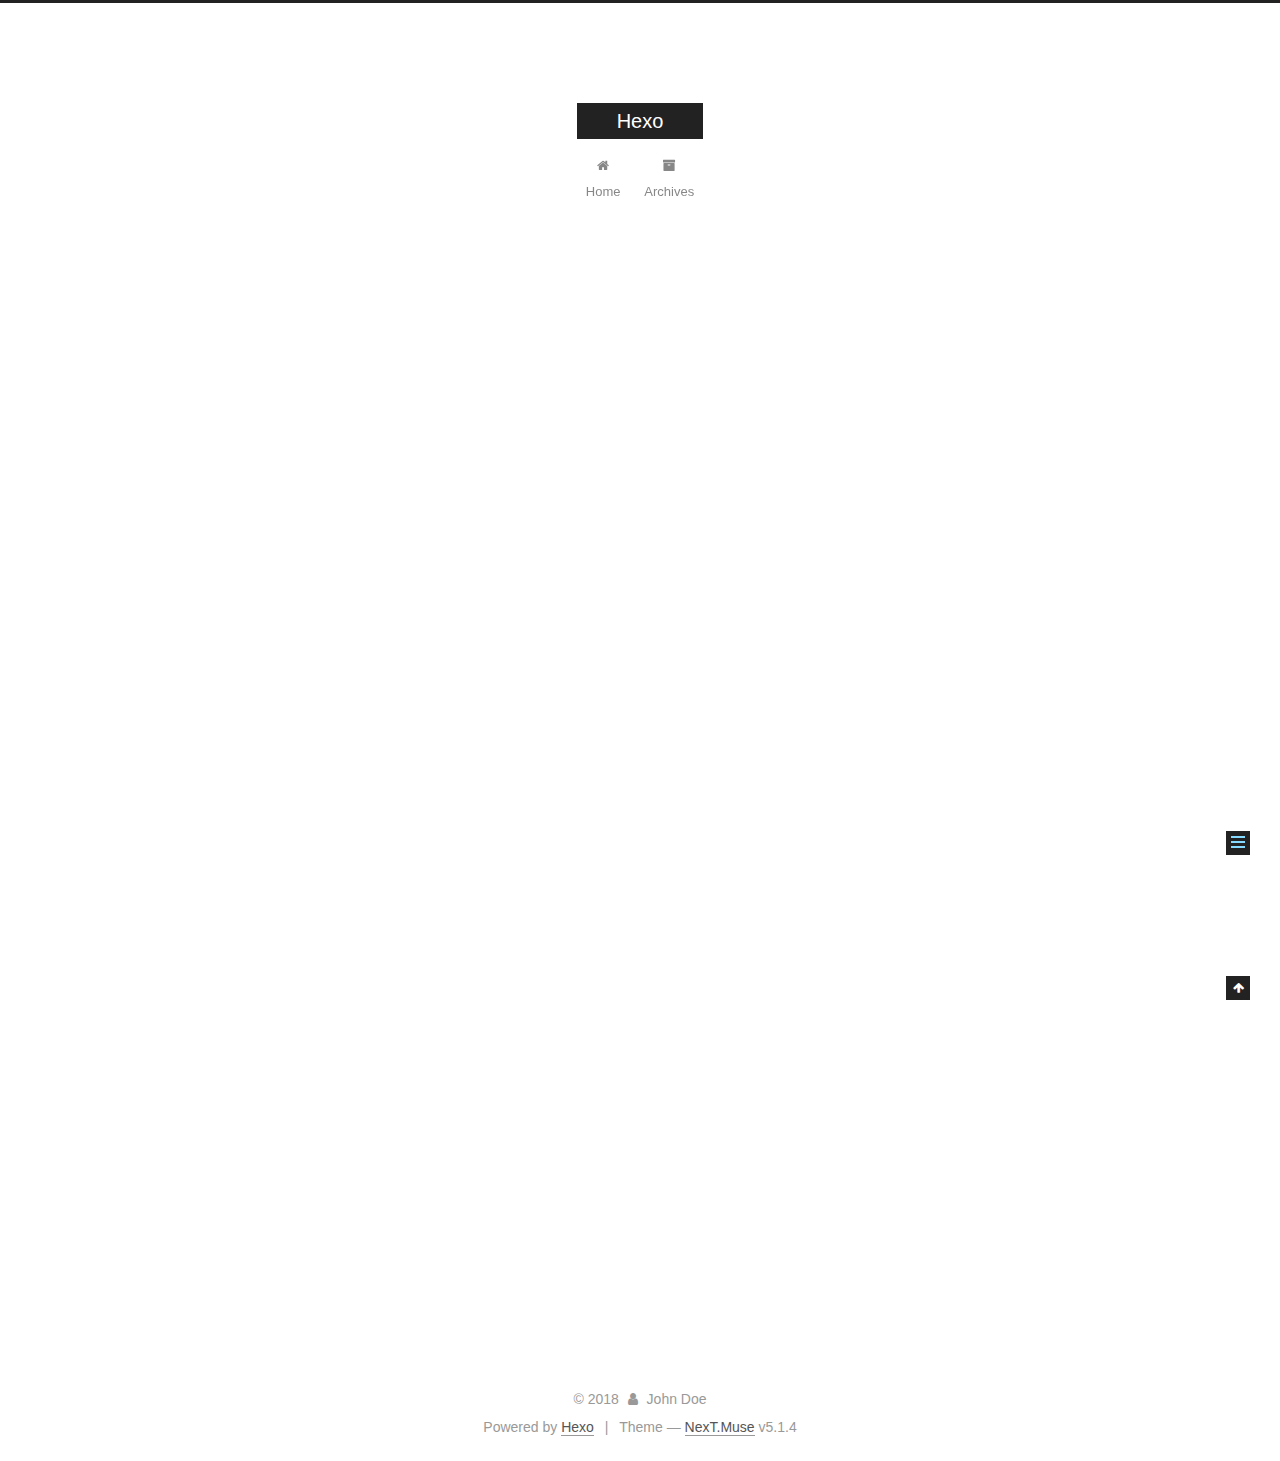
<file: 2018/12/06/hello-world/index.html>
<!DOCTYPE html>



  


<html class="theme-next muse use-motion" lang="">
<head><meta name="generator" content="Hexo 3.8.0">
  <meta charset="UTF-8">
<meta http-equiv="X-UA-Compatible" content="IE=edge">
<meta name="viewport" content="width=device-width, initial-scale=1, maximum-scale=1">
<meta name="theme-color" content="#222">









<meta http-equiv="Cache-Control" content="no-transform">
<meta http-equiv="Cache-Control" content="no-siteapp">
















  
  
  <link href="/lib/fancybox/source/jquery.fancybox.css?v=2.1.5" rel="stylesheet" type="text/css">







<link href="/lib/font-awesome/css/font-awesome.min.css?v=4.6.2" rel="stylesheet" type="text/css">

<link href="/css/main.css?v=5.1.4" rel="stylesheet" type="text/css">


  <link rel="apple-touch-icon" sizes="180x180" href="/images/apple-touch-icon-next.png?v=5.1.4">


  <link rel="icon" type="image/png" sizes="32x32" href="/images/favicon-32x32-next.png?v=5.1.4">


  <link rel="icon" type="image/png" sizes="16x16" href="/images/favicon-16x16-next.png?v=5.1.4">


  <link rel="mask-icon" href="/images/logo.svg?v=5.1.4" color="#222">





  <meta name="keywords" content="Hexo, NexT">










<meta name="description" content="Welcome to Hexo! This is your very first post. Check documentation for more info. If you get any problems when using Hexo, you can find the answer in troubleshooting or you can ask me on GitHub. Quick">
<meta property="og:type" content="article">
<meta property="og:title" content="Hello World">
<meta property="og:url" content="http://yoursite.com/2018/12/06/hello-world/index.html">
<meta property="og:site_name" content="Hexo">
<meta property="og:description" content="Welcome to Hexo! This is your very first post. Check documentation for more info. If you get any problems when using Hexo, you can find the answer in troubleshooting or you can ask me on GitHub. Quick">
<meta property="og:locale" content="default">
<meta property="og:updated_time" content="2018-12-06T08:38:07.041Z">
<meta name="twitter:card" content="summary">
<meta name="twitter:title" content="Hello World">
<meta name="twitter:description" content="Welcome to Hexo! This is your very first post. Check documentation for more info. If you get any problems when using Hexo, you can find the answer in troubleshooting or you can ask me on GitHub. Quick">



<script type="text/javascript" id="hexo.configurations">
  var NexT = window.NexT || {};
  var CONFIG = {
    root: '/',
    scheme: 'Muse',
    version: '5.1.4',
    sidebar: {"position":"left","display":"post","offset":12,"b2t":false,"scrollpercent":false,"onmobile":false},
    fancybox: true,
    tabs: true,
    motion: {"enable":true,"async":false,"transition":{"post_block":"fadeIn","post_header":"slideDownIn","post_body":"slideDownIn","coll_header":"slideLeftIn","sidebar":"slideUpIn"}},
    duoshuo: {
      userId: '0',
      author: 'Author'
    },
    algolia: {
      applicationID: '',
      apiKey: '',
      indexName: '',
      hits: {"per_page":10},
      labels: {"input_placeholder":"Search for Posts","hits_empty":"We didn't find any results for the search: ${query}","hits_stats":"${hits} results found in ${time} ms"}
    }
  };
</script>



  <link rel="canonical" href="http://yoursite.com/2018/12/06/hello-world/">





  <title>Hello World | Hexo</title>
  








</head>

<body itemscope="" itemtype="http://schema.org/WebPage" lang="default">

  
  
    
  

  <div class="container sidebar-position-left page-post-detail">
    <div class="headband"></div>

    <header id="header" class="header" itemscope="" itemtype="http://schema.org/WPHeader">
      <div class="header-inner"><div class="site-brand-wrapper">
  <div class="site-meta ">
    

    <div class="custom-logo-site-title">
      <a href="/" class="brand" rel="start">
        <span class="logo-line-before"><i></i></span>
        <span class="site-title">Hexo</span>
        <span class="logo-line-after"><i></i></span>
      </a>
    </div>
      
        <p class="site-subtitle"></p>
      
  </div>

  <div class="site-nav-toggle">
    <button>
      <span class="btn-bar"></span>
      <span class="btn-bar"></span>
      <span class="btn-bar"></span>
    </button>
  </div>
</div>

<nav class="site-nav">
  

  
    <ul id="menu" class="menu">
      
        
        <li class="menu-item menu-item-home">
          <a href="/" rel="section">
            
              <i class="menu-item-icon fa fa-fw fa-home"></i> <br>
            
            Home
          </a>
        </li>
      
        
        <li class="menu-item menu-item-archives">
          <a href="/archives/" rel="section">
            
              <i class="menu-item-icon fa fa-fw fa-archive"></i> <br>
            
            Archives
          </a>
        </li>
      

      
    </ul>
  

  
</nav>



 </div>
    </header>

    <main id="main" class="main">
      <div class="main-inner">
        <div class="content-wrap">
          <div id="content" class="content">
            

  <div id="posts" class="posts-expand">
    

  

  
  
  

  <article class="post post-type-normal" itemscope="" itemtype="http://schema.org/Article">
  
  
  
  <div class="post-block">
    <link itemprop="mainEntityOfPage" href="http://yoursite.com/2018/12/06/hello-world/">

    <span hidden itemprop="author" itemscope="" itemtype="http://schema.org/Person">
      <meta itemprop="name" content="John Doe">
      <meta itemprop="description" content="">
      <meta itemprop="image" content="/images/avatar.gif">
    </span>

    <span hidden itemprop="publisher" itemscope="" itemtype="http://schema.org/Organization">
      <meta itemprop="name" content="Hexo">
    </span>

    
      <header class="post-header">

        
        
          <h1 class="post-title" itemprop="name headline">Hello World</h1>
        

        <div class="post-meta">
          <span class="post-time">
            
              <span class="post-meta-item-icon">
                <i class="fa fa-calendar-o"></i>
              </span>
              
                <span class="post-meta-item-text">Posted on</span>
              
              <time title="Post created" itemprop="dateCreated datePublished" datetime="2018-12-06T16:38:07+08:00">
                2018-12-06
              </time>
            

            

            
          </span>

          

          
            
          

          
          

          

          

          

        </div>
      </header>
    

    
    
    
    <div class="post-body" itemprop="articleBody">

      
      

      
        <p>Welcome to <a href="https://hexo.io/" target="_blank" rel="noopener">Hexo</a>! This is your very first post. Check <a href="https://hexo.io/docs/" target="_blank" rel="noopener">documentation</a> for more info. If you get any problems when using Hexo, you can find the answer in <a href="https://hexo.io/docs/troubleshooting.html" target="_blank" rel="noopener">troubleshooting</a> or you can ask me on <a href="https://github.com/hexojs/hexo/issues" target="_blank" rel="noopener">GitHub</a>.</p>
<h2 id="Quick-Start"><a href="#Quick-Start" class="headerlink" title="Quick Start"></a>Quick Start</h2><h3 id="Create-a-new-post"><a href="#Create-a-new-post" class="headerlink" title="Create a new post"></a>Create a new post</h3><figure class="highlight bash"><table><tr><td class="gutter"><pre><span class="line">1</span><br></pre></td><td class="code"><pre><span class="line">$ hexo new <span class="string">"My New Post"</span></span><br></pre></td></tr></table></figure>
<p>More info: <a href="https://hexo.io/docs/writing.html" target="_blank" rel="noopener">Writing</a></p>
<h3 id="Run-server"><a href="#Run-server" class="headerlink" title="Run server"></a>Run server</h3><figure class="highlight bash"><table><tr><td class="gutter"><pre><span class="line">1</span><br></pre></td><td class="code"><pre><span class="line">$ hexo server</span><br></pre></td></tr></table></figure>
<p>More info: <a href="https://hexo.io/docs/server.html" target="_blank" rel="noopener">Server</a></p>
<h3 id="Generate-static-files"><a href="#Generate-static-files" class="headerlink" title="Generate static files"></a>Generate static files</h3><figure class="highlight bash"><table><tr><td class="gutter"><pre><span class="line">1</span><br></pre></td><td class="code"><pre><span class="line">$ hexo generate</span><br></pre></td></tr></table></figure>
<p>More info: <a href="https://hexo.io/docs/generating.html" target="_blank" rel="noopener">Generating</a></p>
<h3 id="Deploy-to-remote-sites"><a href="#Deploy-to-remote-sites" class="headerlink" title="Deploy to remote sites"></a>Deploy to remote sites</h3><figure class="highlight bash"><table><tr><td class="gutter"><pre><span class="line">1</span><br></pre></td><td class="code"><pre><span class="line">$ hexo deploy</span><br></pre></td></tr></table></figure>
<p>More info: <a href="https://hexo.io/docs/deployment.html" target="_blank" rel="noopener">Deployment</a></p>

      
    </div>
    
    
    

    

    

    

    <footer class="post-footer">
      

      
      
      

      
        <div class="post-nav">
          <div class="post-nav-next post-nav-item">
            
          </div>

          <span class="post-nav-divider"></span>

          <div class="post-nav-prev post-nav-item">
            
              <a href="/2018/12/09/文为最帅/" rel="prev" title="文为最帅">
                文为最帅 <i class="fa fa-chevron-right"></i>
              </a>
            
          </div>
        </div>
      

      
      
    </footer>
  </div>
  
  
  
  </article>



    <div class="post-spread">
      
    </div>
  </div>


          </div>
          


          

  



        </div>
        
          
  
  <div class="sidebar-toggle">
    <div class="sidebar-toggle-line-wrap">
      <span class="sidebar-toggle-line sidebar-toggle-line-first"></span>
      <span class="sidebar-toggle-line sidebar-toggle-line-middle"></span>
      <span class="sidebar-toggle-line sidebar-toggle-line-last"></span>
    </div>
  </div>

  <aside id="sidebar" class="sidebar">
    
    <div class="sidebar-inner">

      

      
        <ul class="sidebar-nav motion-element">
          <li class="sidebar-nav-toc sidebar-nav-active" data-target="post-toc-wrap">
            Table of Contents
          </li>
          <li class="sidebar-nav-overview" data-target="site-overview-wrap">
            Overview
          </li>
        </ul>
      

      <section class="site-overview-wrap sidebar-panel">
        <div class="site-overview">
          <div class="site-author motion-element" itemprop="author" itemscope="" itemtype="http://schema.org/Person">
            
              <p class="site-author-name" itemprop="name">John Doe</p>
              <p class="site-description motion-element" itemprop="description"></p>
          </div>

          <nav class="site-state motion-element">

            
              <div class="site-state-item site-state-posts">
              
                <a href="/archives/">
              
                  <span class="site-state-item-count">2</span>
                  <span class="site-state-item-name">posts</span>
                </a>
              </div>
            

            

            

          </nav>

          

          

          
          

          
          

          

        </div>
      </section>

      
      <!--noindex-->
        <section class="post-toc-wrap motion-element sidebar-panel sidebar-panel-active">
          <div class="post-toc">

            
              
            

            
              <div class="post-toc-content"><ol class="nav"><li class="nav-item nav-level-2"><a class="nav-link" href="#Quick-Start"><span class="nav-number">1.</span> <span class="nav-text">Quick Start</span></a><ol class="nav-child"><li class="nav-item nav-level-3"><a class="nav-link" href="#Create-a-new-post"><span class="nav-number">1.1.</span> <span class="nav-text">Create a new post</span></a></li><li class="nav-item nav-level-3"><a class="nav-link" href="#Run-server"><span class="nav-number">1.2.</span> <span class="nav-text">Run server</span></a></li><li class="nav-item nav-level-3"><a class="nav-link" href="#Generate-static-files"><span class="nav-number">1.3.</span> <span class="nav-text">Generate static files</span></a></li><li class="nav-item nav-level-3"><a class="nav-link" href="#Deploy-to-remote-sites"><span class="nav-number">1.4.</span> <span class="nav-text">Deploy to remote sites</span></a></li></ol></li></ol></div>
            

          </div>
        </section>
      <!--/noindex-->
      

      

    </div>
  </aside>


        
      </div>
    </main>

    <footer id="footer" class="footer">
      <div class="footer-inner">
        <div class="copyright">&copy; <span itemprop="copyrightYear">2018</span>
  <span class="with-love">
    <i class="fa fa-user"></i>
  </span>
  <span class="author" itemprop="copyrightHolder">John Doe</span>

  
</div>


  <div class="powered-by">Powered by <a class="theme-link" target="_blank" href="https://hexo.io">Hexo</a></div>



  <span class="post-meta-divider">|</span>



  <div class="theme-info">Theme &mdash; <a class="theme-link" target="_blank" href="https://github.com/iissnan/hexo-theme-next">NexT.Muse</a> v5.1.4</div>




        







        
      </div>
    </footer>

    
      <div class="back-to-top">
        <i class="fa fa-arrow-up"></i>
        
      </div>
    

    

  </div>

  

<script type="text/javascript">
  if (Object.prototype.toString.call(window.Promise) !== '[object Function]') {
    window.Promise = null;
  }
</script>









  












  
  
    <script type="text/javascript" src="/lib/jquery/index.js?v=2.1.3"></script>
  

  
  
    <script type="text/javascript" src="/lib/fastclick/lib/fastclick.min.js?v=1.0.6"></script>
  

  
  
    <script type="text/javascript" src="/lib/jquery_lazyload/jquery.lazyload.js?v=1.9.7"></script>
  

  
  
    <script type="text/javascript" src="/lib/velocity/velocity.min.js?v=1.2.1"></script>
  

  
  
    <script type="text/javascript" src="/lib/velocity/velocity.ui.min.js?v=1.2.1"></script>
  

  
  
    <script type="text/javascript" src="/lib/fancybox/source/jquery.fancybox.pack.js?v=2.1.5"></script>
  


  


  <script type="text/javascript" src="/js/src/utils.js?v=5.1.4"></script>

  <script type="text/javascript" src="/js/src/motion.js?v=5.1.4"></script>



  
  

  
  <script type="text/javascript" src="/js/src/scrollspy.js?v=5.1.4"></script>
<script type="text/javascript" src="/js/src/post-details.js?v=5.1.4"></script>



  


  <script type="text/javascript" src="/js/src/bootstrap.js?v=5.1.4"></script>



  


  




	





  





  












  





  

  

  

  
  

  

  

  

</body>
</html>
</file>
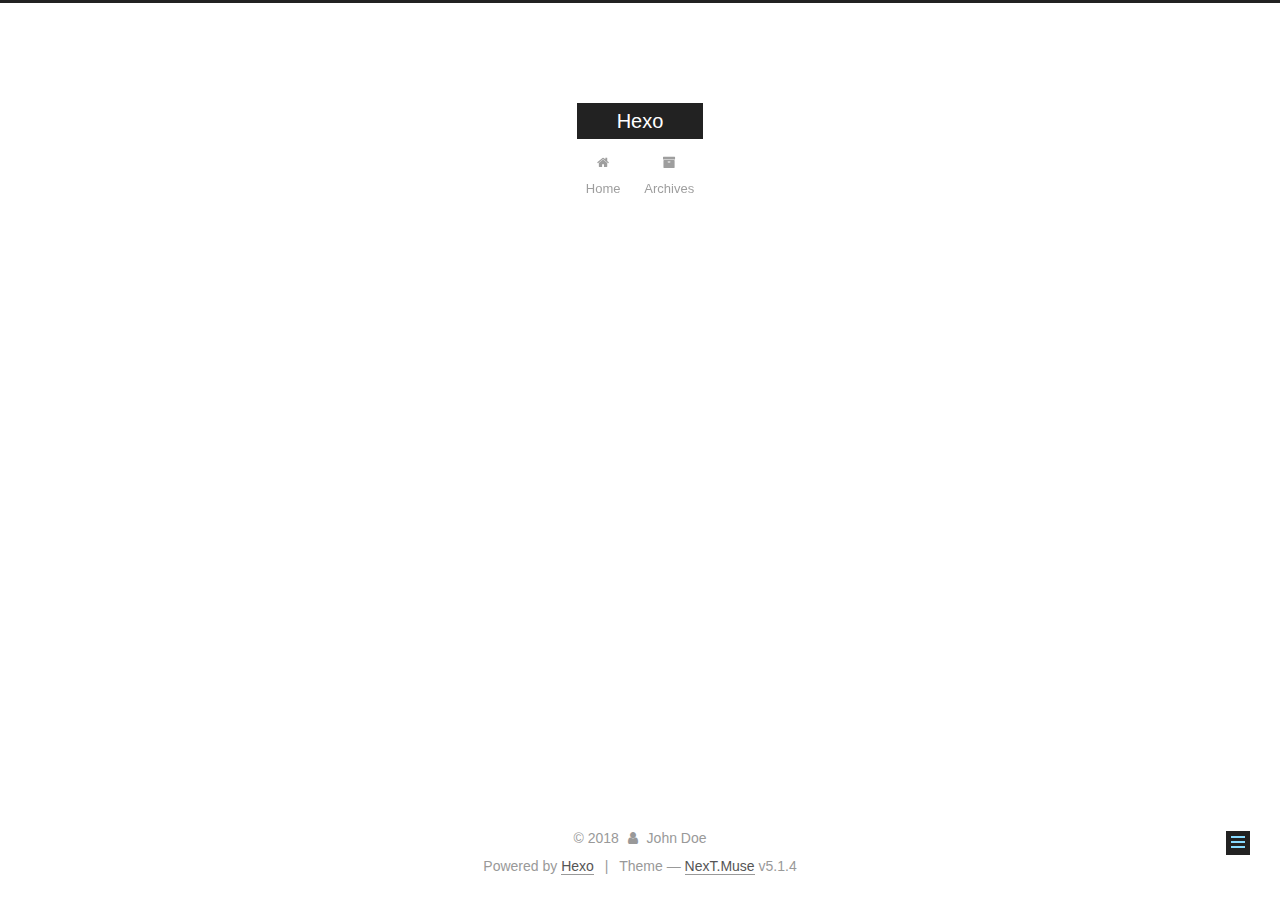
<file: 2018/12/09/文为最帅/index.html>
<!DOCTYPE html>



  


<html class="theme-next muse use-motion" lang="">
<head><meta name="generator" content="Hexo 3.8.0">
  <meta charset="UTF-8">
<meta http-equiv="X-UA-Compatible" content="IE=edge">
<meta name="viewport" content="width=device-width, initial-scale=1, maximum-scale=1">
<meta name="theme-color" content="#222">









<meta http-equiv="Cache-Control" content="no-transform">
<meta http-equiv="Cache-Control" content="no-siteapp">
















  
  
  <link href="/lib/fancybox/source/jquery.fancybox.css?v=2.1.5" rel="stylesheet" type="text/css">







<link href="/lib/font-awesome/css/font-awesome.min.css?v=4.6.2" rel="stylesheet" type="text/css">

<link href="/css/main.css?v=5.1.4" rel="stylesheet" type="text/css">


  <link rel="apple-touch-icon" sizes="180x180" href="/images/apple-touch-icon-next.png?v=5.1.4">


  <link rel="icon" type="image/png" sizes="32x32" href="/images/favicon-32x32-next.png?v=5.1.4">


  <link rel="icon" type="image/png" sizes="16x16" href="/images/favicon-16x16-next.png?v=5.1.4">


  <link rel="mask-icon" href="/images/logo.svg?v=5.1.4" color="#222">





  <meta name="keywords" content="Hexo, NexT">










<meta property="og:type" content="article">
<meta property="og:title" content="文为最帅">
<meta property="og:url" content="http://yoursite.com/2018/12/09/文为最帅/index.html">
<meta property="og:site_name" content="Hexo">
<meta property="og:locale" content="default">
<meta property="og:updated_time" content="2018-12-09T08:41:30.328Z">
<meta name="twitter:card" content="summary">
<meta name="twitter:title" content="文为最帅">



<script type="text/javascript" id="hexo.configurations">
  var NexT = window.NexT || {};
  var CONFIG = {
    root: '/',
    scheme: 'Muse',
    version: '5.1.4',
    sidebar: {"position":"left","display":"post","offset":12,"b2t":false,"scrollpercent":false,"onmobile":false},
    fancybox: true,
    tabs: true,
    motion: {"enable":true,"async":false,"transition":{"post_block":"fadeIn","post_header":"slideDownIn","post_body":"slideDownIn","coll_header":"slideLeftIn","sidebar":"slideUpIn"}},
    duoshuo: {
      userId: '0',
      author: 'Author'
    },
    algolia: {
      applicationID: '',
      apiKey: '',
      indexName: '',
      hits: {"per_page":10},
      labels: {"input_placeholder":"Search for Posts","hits_empty":"We didn't find any results for the search: ${query}","hits_stats":"${hits} results found in ${time} ms"}
    }
  };
</script>



  <link rel="canonical" href="http://yoursite.com/2018/12/09/文为最帅/">





  <title>文为最帅 | Hexo</title>
  








</head>

<body itemscope="" itemtype="http://schema.org/WebPage" lang="default">

  
  
    
  

  <div class="container sidebar-position-left page-post-detail">
    <div class="headband"></div>

    <header id="header" class="header" itemscope="" itemtype="http://schema.org/WPHeader">
      <div class="header-inner"><div class="site-brand-wrapper">
  <div class="site-meta ">
    

    <div class="custom-logo-site-title">
      <a href="/" class="brand" rel="start">
        <span class="logo-line-before"><i></i></span>
        <span class="site-title">Hexo</span>
        <span class="logo-line-after"><i></i></span>
      </a>
    </div>
      
        <p class="site-subtitle"></p>
      
  </div>

  <div class="site-nav-toggle">
    <button>
      <span class="btn-bar"></span>
      <span class="btn-bar"></span>
      <span class="btn-bar"></span>
    </button>
  </div>
</div>

<nav class="site-nav">
  

  
    <ul id="menu" class="menu">
      
        
        <li class="menu-item menu-item-home">
          <a href="/" rel="section">
            
              <i class="menu-item-icon fa fa-fw fa-home"></i> <br>
            
            Home
          </a>
        </li>
      
        
        <li class="menu-item menu-item-archives">
          <a href="/archives/" rel="section">
            
              <i class="menu-item-icon fa fa-fw fa-archive"></i> <br>
            
            Archives
          </a>
        </li>
      

      
    </ul>
  

  
</nav>



 </div>
    </header>

    <main id="main" class="main">
      <div class="main-inner">
        <div class="content-wrap">
          <div id="content" class="content">
            

  <div id="posts" class="posts-expand">
    

  

  
  
  

  <article class="post post-type-normal" itemscope="" itemtype="http://schema.org/Article">
  
  
  
  <div class="post-block">
    <link itemprop="mainEntityOfPage" href="http://yoursite.com/2018/12/09/文为最帅/">

    <span hidden itemprop="author" itemscope="" itemtype="http://schema.org/Person">
      <meta itemprop="name" content="John Doe">
      <meta itemprop="description" content="">
      <meta itemprop="image" content="/images/avatar.gif">
    </span>

    <span hidden itemprop="publisher" itemscope="" itemtype="http://schema.org/Organization">
      <meta itemprop="name" content="Hexo">
    </span>

    
      <header class="post-header">

        
        
          <h1 class="post-title" itemprop="name headline">文为最帅</h1>
        

        <div class="post-meta">
          <span class="post-time">
            
              <span class="post-meta-item-icon">
                <i class="fa fa-calendar-o"></i>
              </span>
              
                <span class="post-meta-item-text">Posted on</span>
              
              <time title="Post created" itemprop="dateCreated datePublished" datetime="2018-12-09T16:41:30+08:00">
                2018-12-09
              </time>
            

            

            
          </span>

          

          
            
          

          
          

          

          

          

        </div>
      </header>
    

    
    
    
    <div class="post-body" itemprop="articleBody">

      
      

      
        
      
    </div>
    
    
    

    

    

    

    <footer class="post-footer">
      

      
      
      

      
        <div class="post-nav">
          <div class="post-nav-next post-nav-item">
            
              <a href="/2018/12/06/hello-world/" rel="next" title="Hello World">
                <i class="fa fa-chevron-left"></i> Hello World
              </a>
            
          </div>

          <span class="post-nav-divider"></span>

          <div class="post-nav-prev post-nav-item">
            
              <a href="/2018/12/17/postsss/" rel="prev" title="postsss">
                postsss <i class="fa fa-chevron-right"></i>
              </a>
            
          </div>
        </div>
      

      
      
    </footer>
  </div>
  
  
  
  </article>



    <div class="post-spread">
      
    </div>
  </div>


          </div>
          


          

  



        </div>
        
          
  
  <div class="sidebar-toggle">
    <div class="sidebar-toggle-line-wrap">
      <span class="sidebar-toggle-line sidebar-toggle-line-first"></span>
      <span class="sidebar-toggle-line sidebar-toggle-line-middle"></span>
      <span class="sidebar-toggle-line sidebar-toggle-line-last"></span>
    </div>
  </div>

  <aside id="sidebar" class="sidebar">
    
    <div class="sidebar-inner">

      

      

      <section class="site-overview-wrap sidebar-panel sidebar-panel-active">
        <div class="site-overview">
          <div class="site-author motion-element" itemprop="author" itemscope="" itemtype="http://schema.org/Person">
            
              <p class="site-author-name" itemprop="name">John Doe</p>
              <p class="site-description motion-element" itemprop="description"></p>
          </div>

          <nav class="site-state motion-element">

            
              <div class="site-state-item site-state-posts">
              
                <a href="/archives/">
              
                  <span class="site-state-item-count">3</span>
                  <span class="site-state-item-name">posts</span>
                </a>
              </div>
            

            

            

          </nav>

          

          

          
          

          
          

          

        </div>
      </section>

      

      

    </div>
  </aside>


        
      </div>
    </main>

    <footer id="footer" class="footer">
      <div class="footer-inner">
        <div class="copyright">&copy; <span itemprop="copyrightYear">2018</span>
  <span class="with-love">
    <i class="fa fa-user"></i>
  </span>
  <span class="author" itemprop="copyrightHolder">John Doe</span>

  
</div>


  <div class="powered-by">Powered by <a class="theme-link" target="_blank" href="https://hexo.io">Hexo</a></div>



  <span class="post-meta-divider">|</span>



  <div class="theme-info">Theme &mdash; <a class="theme-link" target="_blank" href="https://github.com/iissnan/hexo-theme-next">NexT.Muse</a> v5.1.4</div>




        







        
      </div>
    </footer>

    
      <div class="back-to-top">
        <i class="fa fa-arrow-up"></i>
        
      </div>
    

    

  </div>

  

<script type="text/javascript">
  if (Object.prototype.toString.call(window.Promise) !== '[object Function]') {
    window.Promise = null;
  }
</script>









  












  
  
    <script type="text/javascript" src="/lib/jquery/index.js?v=2.1.3"></script>
  

  
  
    <script type="text/javascript" src="/lib/fastclick/lib/fastclick.min.js?v=1.0.6"></script>
  

  
  
    <script type="text/javascript" src="/lib/jquery_lazyload/jquery.lazyload.js?v=1.9.7"></script>
  

  
  
    <script type="text/javascript" src="/lib/velocity/velocity.min.js?v=1.2.1"></script>
  

  
  
    <script type="text/javascript" src="/lib/velocity/velocity.ui.min.js?v=1.2.1"></script>
  

  
  
    <script type="text/javascript" src="/lib/fancybox/source/jquery.fancybox.pack.js?v=2.1.5"></script>
  


  


  <script type="text/javascript" src="/js/src/utils.js?v=5.1.4"></script>

  <script type="text/javascript" src="/js/src/motion.js?v=5.1.4"></script>



  
  

  
  <script type="text/javascript" src="/js/src/scrollspy.js?v=5.1.4"></script>
<script type="text/javascript" src="/js/src/post-details.js?v=5.1.4"></script>



  


  <script type="text/javascript" src="/js/src/bootstrap.js?v=5.1.4"></script>



  


  




	





  





  












  





  

  

  

  
  

  

  

  

</body>
</html>
</file>
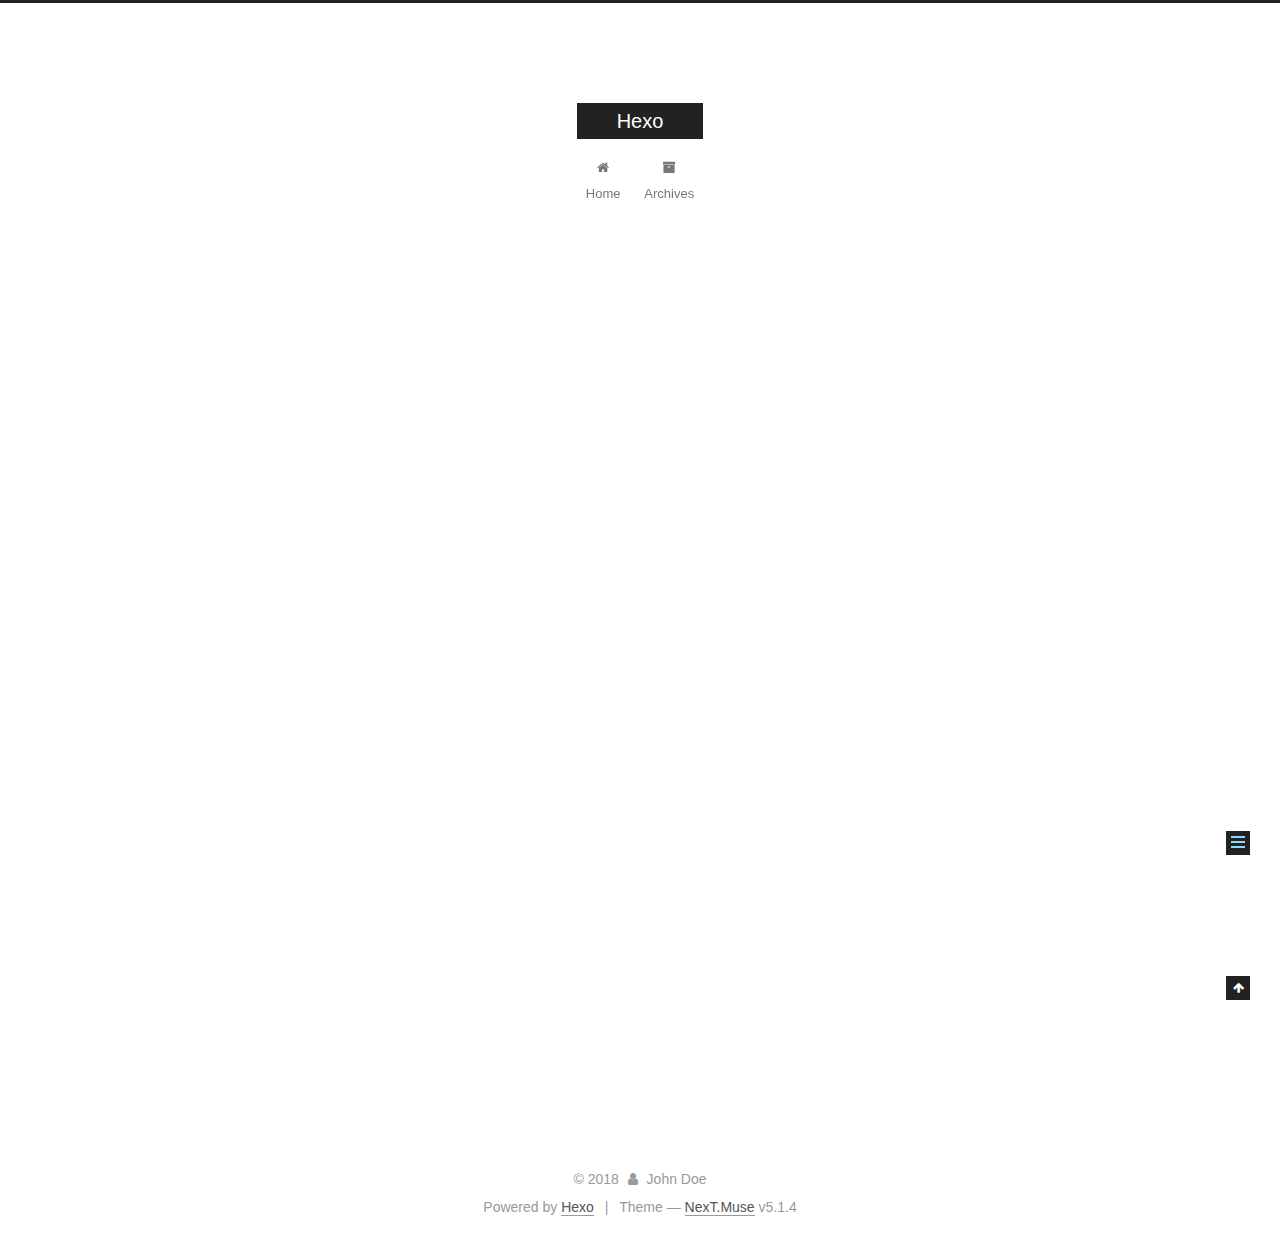
<file: 2018/12/17/postsss/index.html>
<!DOCTYPE html>



  


<html class="theme-next muse use-motion" lang="">
<head><meta name="generator" content="Hexo 3.8.0">
  <meta charset="UTF-8">
<meta http-equiv="X-UA-Compatible" content="IE=edge">
<meta name="viewport" content="width=device-width, initial-scale=1, maximum-scale=1">
<meta name="theme-color" content="#222">









<meta http-equiv="Cache-Control" content="no-transform">
<meta http-equiv="Cache-Control" content="no-siteapp">
















  
  
  <link href="/lib/fancybox/source/jquery.fancybox.css?v=2.1.5" rel="stylesheet" type="text/css">







<link href="/lib/font-awesome/css/font-awesome.min.css?v=4.6.2" rel="stylesheet" type="text/css">

<link href="/css/main.css?v=5.1.4" rel="stylesheet" type="text/css">


  <link rel="apple-touch-icon" sizes="180x180" href="/images/apple-touch-icon-next.png?v=5.1.4">


  <link rel="icon" type="image/png" sizes="32x32" href="/images/favicon-32x32-next.png?v=5.1.4">


  <link rel="icon" type="image/png" sizes="16x16" href="/images/favicon-16x16-next.png?v=5.1.4">


  <link rel="mask-icon" href="/images/logo.svg?v=5.1.4" color="#222">





  <meta name="keywords" content="Hexo, NexT">










<meta name="description" content="123456789101112131415161718192021$(	function()	&amp;#123;		var text;		$(&quot;#in&quot;).keyup(function()&amp;#123;			text = $(this).val();			var count = text.lastIndexOf(&quot;#&quot;);			console.log(count);			if(count+1 == 1)">
<meta property="og:type" content="article">
<meta property="og:title" content="postsss">
<meta property="og:url" content="http://yoursite.com/2018/12/17/postsss/index.html">
<meta property="og:site_name" content="Hexo">
<meta property="og:description" content="123456789101112131415161718192021$(	function()	&amp;#123;		var text;		$(&quot;#in&quot;).keyup(function()&amp;#123;			text = $(this).val();			var count = text.lastIndexOf(&quot;#&quot;);			console.log(count);			if(count+1 == 1)">
<meta property="og:locale" content="default">
<meta property="og:updated_time" content="2018-12-17T13:32:32.343Z">
<meta name="twitter:card" content="summary">
<meta name="twitter:title" content="postsss">
<meta name="twitter:description" content="123456789101112131415161718192021$(	function()	&amp;#123;		var text;		$(&quot;#in&quot;).keyup(function()&amp;#123;			text = $(this).val();			var count = text.lastIndexOf(&quot;#&quot;);			console.log(count);			if(count+1 == 1)">



<script type="text/javascript" id="hexo.configurations">
  var NexT = window.NexT || {};
  var CONFIG = {
    root: '/',
    scheme: 'Muse',
    version: '5.1.4',
    sidebar: {"position":"left","display":"post","offset":12,"b2t":false,"scrollpercent":false,"onmobile":false},
    fancybox: true,
    tabs: true,
    motion: {"enable":true,"async":false,"transition":{"post_block":"fadeIn","post_header":"slideDownIn","post_body":"slideDownIn","coll_header":"slideLeftIn","sidebar":"slideUpIn"}},
    duoshuo: {
      userId: '0',
      author: 'Author'
    },
    algolia: {
      applicationID: '',
      apiKey: '',
      indexName: '',
      hits: {"per_page":10},
      labels: {"input_placeholder":"Search for Posts","hits_empty":"We didn't find any results for the search: ${query}","hits_stats":"${hits} results found in ${time} ms"}
    }
  };
</script>



  <link rel="canonical" href="http://yoursite.com/2018/12/17/postsss/">





  <title>postsss | Hexo</title>
  








</head>

<body itemscope="" itemtype="http://schema.org/WebPage" lang="default">

  
  
    
  

  <div class="container sidebar-position-left page-post-detail">
    <div class="headband"></div>

    <header id="header" class="header" itemscope="" itemtype="http://schema.org/WPHeader">
      <div class="header-inner"><div class="site-brand-wrapper">
  <div class="site-meta ">
    

    <div class="custom-logo-site-title">
      <a href="/" class="brand" rel="start">
        <span class="logo-line-before"><i></i></span>
        <span class="site-title">Hexo</span>
        <span class="logo-line-after"><i></i></span>
      </a>
    </div>
      
        <p class="site-subtitle"></p>
      
  </div>

  <div class="site-nav-toggle">
    <button>
      <span class="btn-bar"></span>
      <span class="btn-bar"></span>
      <span class="btn-bar"></span>
    </button>
  </div>
</div>

<nav class="site-nav">
  

  
    <ul id="menu" class="menu">
      
        
        <li class="menu-item menu-item-home">
          <a href="/" rel="section">
            
              <i class="menu-item-icon fa fa-fw fa-home"></i> <br>
            
            Home
          </a>
        </li>
      
        
        <li class="menu-item menu-item-archives">
          <a href="/archives/" rel="section">
            
              <i class="menu-item-icon fa fa-fw fa-archive"></i> <br>
            
            Archives
          </a>
        </li>
      

      
    </ul>
  

  
</nav>



 </div>
    </header>

    <main id="main" class="main">
      <div class="main-inner">
        <div class="content-wrap">
          <div id="content" class="content">
            

  <div id="posts" class="posts-expand">
    

  

  
  
  

  <article class="post post-type-normal" itemscope="" itemtype="http://schema.org/Article">
  
  
  
  <div class="post-block">
    <link itemprop="mainEntityOfPage" href="http://yoursite.com/2018/12/17/postsss/">

    <span hidden itemprop="author" itemscope="" itemtype="http://schema.org/Person">
      <meta itemprop="name" content="John Doe">
      <meta itemprop="description" content="">
      <meta itemprop="image" content="/images/avatar.gif">
    </span>

    <span hidden itemprop="publisher" itemscope="" itemtype="http://schema.org/Organization">
      <meta itemprop="name" content="Hexo">
    </span>

    
      <header class="post-header">

        
        
          <h1 class="post-title" itemprop="name headline">postsss</h1>
        

        <div class="post-meta">
          <span class="post-time">
            
              <span class="post-meta-item-icon">
                <i class="fa fa-calendar-o"></i>
              </span>
              
                <span class="post-meta-item-text">Posted on</span>
              
              <time title="Post created" itemprop="dateCreated datePublished" datetime="2018-12-17T21:30:32+08:00">
                2018-12-17
              </time>
            

            

            
          </span>

          

          
            
          

          
          

          

          

          

        </div>
      </header>
    

    
    
    
    <div class="post-body" itemprop="articleBody">

      
      

      
        <figure class="highlight js"><table><tr><td class="gutter"><pre><span class="line">1</span><br><span class="line">2</span><br><span class="line">3</span><br><span class="line">4</span><br><span class="line">5</span><br><span class="line">6</span><br><span class="line">7</span><br><span class="line">8</span><br><span class="line">9</span><br><span class="line">10</span><br><span class="line">11</span><br><span class="line">12</span><br><span class="line">13</span><br><span class="line">14</span><br><span class="line">15</span><br><span class="line">16</span><br><span class="line">17</span><br><span class="line">18</span><br><span class="line">19</span><br><span class="line">20</span><br><span class="line">21</span><br></pre></td><td class="code"><pre><span class="line">$(</span><br><span class="line">	<span class="function"><span class="keyword">function</span>(<span class="params"></span>)</span></span><br><span class="line"><span class="function">	</span>&#123;</span><br><span class="line">		<span class="keyword">var</span> text;</span><br><span class="line">		$(<span class="string">"#in"</span>).keyup(<span class="function"><span class="keyword">function</span>(<span class="params"></span>)</span>&#123;</span><br><span class="line"></span><br><span class="line">			text = $(<span class="keyword">this</span>).val();</span><br><span class="line">			<span class="keyword">var</span> count = text.lastIndexOf(<span class="string">"#"</span>);</span><br><span class="line">			<span class="built_in">console</span>.log(count);</span><br><span class="line">			<span class="keyword">if</span>(count+<span class="number">1</span> == <span class="number">1</span>)</span><br><span class="line">				$(<span class="string">"#show"</span>).html(<span class="string">"&lt;p style='font-size:28px;font-weight:700'&gt;"</span>+text.split(<span class="string">"#"</span>)[<span class="number">1</span>]+<span class="string">"&lt;/p&gt;"</span>);</span><br><span class="line">			<span class="keyword">else</span> <span class="keyword">if</span>(count+<span class="number">1</span> == <span class="number">2</span>)</span><br><span class="line">				$(<span class="string">"#show"</span>).html(<span class="string">"&lt;p style='font-size:24px;font-weight:600'&gt;"</span>+text.split(<span class="string">"##"</span>)[<span class="number">1</span>]+<span class="string">"&lt;/p&gt;"</span>);</span><br><span class="line">			<span class="keyword">else</span> <span class="keyword">if</span>(count+<span class="number">1</span> == <span class="number">3</span>)</span><br><span class="line">				$(<span class="string">"#show"</span>).html(<span class="string">"&lt;p style='font-size:20px;font-weight:500'&gt;"</span>+text.split(<span class="string">"###"</span>)[<span class="number">1</span>]+<span class="string">"&lt;/p&gt;"</span>);</span><br><span class="line">			<span class="keyword">else</span></span><br><span class="line">				$(<span class="string">"#show"</span>).html(<span class="string">"&lt;p&gt;"</span>+text+<span class="string">"&lt;/p&gt;"</span>);</span><br><span class="line">		&#125;);</span><br><span class="line">		</span><br><span class="line">	&#125;</span><br><span class="line">)</span><br></pre></td></tr></table></figure>
<figure class="highlight java"><table><tr><td class="gutter"><pre><span class="line">1</span><br><span class="line">2</span><br><span class="line">3</span><br></pre></td><td class="code"><pre><span class="line"><span class="function"><span class="keyword">public</span> <span class="keyword">static</span> <span class="keyword">void</span> <span class="title">main</span><span class="params">(String[] args)</span> </span>&#123;</span><br><span class="line">	System.out.println(<span class="string">"擎天三部"</span>);</span><br><span class="line">&#125;</span><br></pre></td></tr></table></figure>

      
    </div>
    
    
    

    

    

    

    <footer class="post-footer">
      

      
      
      

      
        <div class="post-nav">
          <div class="post-nav-next post-nav-item">
            
              <a href="/2018/12/09/文为最帅/" rel="next" title="文为最帅">
                <i class="fa fa-chevron-left"></i> 文为最帅
              </a>
            
          </div>

          <span class="post-nav-divider"></span>

          <div class="post-nav-prev post-nav-item">
            
          </div>
        </div>
      

      
      
    </footer>
  </div>
  
  
  
  </article>



    <div class="post-spread">
      
    </div>
  </div>


          </div>
          


          

  



        </div>
        
          
  
  <div class="sidebar-toggle">
    <div class="sidebar-toggle-line-wrap">
      <span class="sidebar-toggle-line sidebar-toggle-line-first"></span>
      <span class="sidebar-toggle-line sidebar-toggle-line-middle"></span>
      <span class="sidebar-toggle-line sidebar-toggle-line-last"></span>
    </div>
  </div>

  <aside id="sidebar" class="sidebar">
    
    <div class="sidebar-inner">

      

      

      <section class="site-overview-wrap sidebar-panel sidebar-panel-active">
        <div class="site-overview">
          <div class="site-author motion-element" itemprop="author" itemscope="" itemtype="http://schema.org/Person">
            
              <p class="site-author-name" itemprop="name">John Doe</p>
              <p class="site-description motion-element" itemprop="description"></p>
          </div>

          <nav class="site-state motion-element">

            
              <div class="site-state-item site-state-posts">
              
                <a href="/archives/">
              
                  <span class="site-state-item-count">3</span>
                  <span class="site-state-item-name">posts</span>
                </a>
              </div>
            

            

            

          </nav>

          

          

          
          

          
          

          

        </div>
      </section>

      

      

    </div>
  </aside>


        
      </div>
    </main>

    <footer id="footer" class="footer">
      <div class="footer-inner">
        <div class="copyright">&copy; <span itemprop="copyrightYear">2018</span>
  <span class="with-love">
    <i class="fa fa-user"></i>
  </span>
  <span class="author" itemprop="copyrightHolder">John Doe</span>

  
</div>


  <div class="powered-by">Powered by <a class="theme-link" target="_blank" href="https://hexo.io">Hexo</a></div>



  <span class="post-meta-divider">|</span>



  <div class="theme-info">Theme &mdash; <a class="theme-link" target="_blank" href="https://github.com/iissnan/hexo-theme-next">NexT.Muse</a> v5.1.4</div>




        







        
      </div>
    </footer>

    
      <div class="back-to-top">
        <i class="fa fa-arrow-up"></i>
        
      </div>
    

    

  </div>

  

<script type="text/javascript">
  if (Object.prototype.toString.call(window.Promise) !== '[object Function]') {
    window.Promise = null;
  }
</script>









  












  
  
    <script type="text/javascript" src="/lib/jquery/index.js?v=2.1.3"></script>
  

  
  
    <script type="text/javascript" src="/lib/fastclick/lib/fastclick.min.js?v=1.0.6"></script>
  

  
  
    <script type="text/javascript" src="/lib/jquery_lazyload/jquery.lazyload.js?v=1.9.7"></script>
  

  
  
    <script type="text/javascript" src="/lib/velocity/velocity.min.js?v=1.2.1"></script>
  

  
  
    <script type="text/javascript" src="/lib/velocity/velocity.ui.min.js?v=1.2.1"></script>
  

  
  
    <script type="text/javascript" src="/lib/fancybox/source/jquery.fancybox.pack.js?v=2.1.5"></script>
  


  


  <script type="text/javascript" src="/js/src/utils.js?v=5.1.4"></script>

  <script type="text/javascript" src="/js/src/motion.js?v=5.1.4"></script>



  
  

  
  <script type="text/javascript" src="/js/src/scrollspy.js?v=5.1.4"></script>
<script type="text/javascript" src="/js/src/post-details.js?v=5.1.4"></script>



  


  <script type="text/javascript" src="/js/src/bootstrap.js?v=5.1.4"></script>



  


  




	





  





  












  





  

  

  

  
  

  

  

  

</body>
</html>
</file>
<file: css/main.css>
/* normalize.css v3.0.2 | MIT License | git.io/normalize */
html {
  font-family: sans-serif; /* 1 */
  -ms-text-size-adjust: 100%; /* 2 */
  -webkit-text-size-adjust: 100%; /* 2 */
}
body {
  margin: 0;
}
article,
aside,
details,
figcaption,
figure,
footer,
header,
hgroup,
main,
menu,
nav,
section,
summary {
  display: block;
}
audio,
canvas,
progress,
video {
  display: inline-block; /* 1 */
  vertical-align: baseline; /* 2 */
}
audio:not([controls]) {
  display: none;
  height: 0;
}
[hidden],
template {
  display: none;
}
a {
  background-color: transparent;
}
a:active,
a:hover {
  outline: 0;
}
abbr[title] {
  border-bottom: 1px dotted;
}
b,
strong {
  font-weight: bold;
}
dfn {
  font-style: italic;
}
h1 {
  font-size: 2em;
  margin: 0.67em 0;
}
mark {
  background: #ff0;
  color: #000;
}
small {
  font-size: 80%;
}
sub,
sup {
  font-size: 75%;
  line-height: 0;
  position: relative;
  vertical-align: baseline;
}
sup {
  top: -0.5em;
}
sub {
  bottom: -0.25em;
}
img {
  border: 0;
}
svg:not(:root) {
  overflow: hidden;
}
figure {
  margin: 1em 40px;
}
hr {
  -moz-box-sizing: content-box;
  box-sizing: content-box;
  height: 0;
}
pre {
  overflow: auto;
}
code,
kbd,
pre,
samp {
  font-family: monospace, monospace;
  font-size: 1em;
}
button,
input,
optgroup,
select,
textarea {
  color: inherit; /* 1 */
  font: inherit; /* 2 */
  margin: 0; /* 3 */
}
button {
  overflow: visible;
}
button,
select {
  text-transform: none;
}
button,
html input[type="button"],
input[type="reset"],
input[type="submit"] {
  -webkit-appearance: button; /* 2 */
  cursor: pointer; /* 3 */
}
button[disabled],
html input[disabled] {
  cursor: default;
}
button::-moz-focus-inner,
input::-moz-focus-inner {
  border: 0;
  padding: 0;
}
input {
  line-height: normal;
}
input[type="checkbox"],
input[type="radio"] {
  box-sizing: border-box; /* 1 */
  padding: 0; /* 2 */
}
input[type="number"]::-webkit-inner-spin-button,
input[type="number"]::-webkit-outer-spin-button {
  height: auto;
}
input[type="search"] {
  -webkit-appearance: textfield; /* 1 */
  -moz-box-sizing: content-box;
  -webkit-box-sizing: content-box; /* 2 */
  box-sizing: content-box;
}
input[type="search"]::-webkit-search-cancel-button,
input[type="search"]::-webkit-search-decoration {
  -webkit-appearance: none;
}
fieldset {
  border: 1px solid #c0c0c0;
  margin: 0 2px;
  padding: 0.35em 0.625em 0.75em;
}
legend {
  border: 0; /* 1 */
  padding: 0; /* 2 */
}
textarea {
  overflow: auto;
}
optgroup {
  font-weight: bold;
}
table {
  border-collapse: collapse;
  border-spacing: 0;
}
td,
th {
  padding: 0;
}
::selection {
  background: #262a30;
  color: #fff;
}
body {
  position: relative;
  font-family: 'Lato', "PingFang SC", "Microsoft YaHei", sans-serif;
  font-size: 14px;
  line-height: 2;
  color: #555;
  background: #fff;
}
@media (max-width: 767px) {
  body {
    padding-right: 0 !important;
  }
}
@media (min-width: 768px) and (max-width: 991px) {
  body {
    padding-right: 0 !important;
  }
}
@media (min-width: 1600px) {
  body {
    font-size: 16px;
  }
}
h1,
h2,
h3,
h4,
h5,
h6 {
  margin: 0;
  padding: 0;
  font-weight: bold;
  line-height: 1.5;
  font-family: 'Lato', "PingFang SC", "Microsoft YaHei", sans-serif;
}
h2,
h3,
h4,
h5,
h6 {
  margin: 20px 0 15px;
}
h1 {
  font-size: 22px;
}
@media (max-width: 767px) {
  h1 {
    font-size: 18px;
  }
}
h2 {
  font-size: 20px;
}
@media (max-width: 767px) {
  h2 {
    font-size: 16px;
  }
}
h3 {
  font-size: 18px;
}
@media (max-width: 767px) {
  h3 {
    font-size: 14px;
  }
}
h4 {
  font-size: 16px;
}
@media (max-width: 767px) {
  h4 {
    font-size: 12px;
  }
}
h5 {
  font-size: 14px;
}
@media (max-width: 767px) {
  h5 {
    font-size: 10px;
  }
}
h6 {
  font-size: 12px;
}
@media (max-width: 767px) {
  h6 {
    font-size: 8px;
  }
}
p {
  margin: 0 0 20px 0;
}
a {
  color: #555;
  text-decoration: none;
  outline: none;
  border-bottom: 1px solid #999;
  word-wrap: break-word;
}
a:hover {
  color: #222;
  border-bottom-color: #222;
}
blockquote {
  margin: 0;
  padding: 0;
}
img {
  display: block;
  margin: auto;
  max-width: 100%;
  height: auto;
}
hr {
  margin: 40px 0;
  height: 3px;
  border: none;
  background-color: #ddd;
  background-image: repeating-linear-gradient(-45deg, #fff, #fff 4px, transparent 4px, transparent 8px);
}
blockquote {
  padding: 0 15px;
  color: #666;
  border-left: 4px solid #ddd;
}
blockquote cite::before {
  content: "-";
  padding: 0 5px;
}
dt {
  font-weight: 700;
}
dd {
  margin: 0;
  padding: 0;
}
kbd {
  border: 1px solid #ccc;
  border-radius: 0.2em;
  box-shadow: 0.1em 0.1em 0.2em rgba(0,0,0,0.1);
  background-color: #f9f9f9;
  font-family: inherit;
  background-image: -webkit-linear-gradient(top, #eee, #fff, #eee);
  padding: 0.1em 0.3em;
  white-space: nowrap;
}
.text-left {
  text-align: left;
}
.text-center {
  text-align: center;
}
.text-right {
  text-align: right;
}
.text-justify {
  text-align: justify;
}
.text-nowrap {
  white-space: nowrap;
}
.text-lowercase {
  text-transform: lowercase;
}
.text-uppercase {
  text-transform: uppercase;
}
.text-capitalize {
  text-transform: capitalize;
}
.center-block {
  display: block;
  margin-left: auto;
  margin-right: auto;
}
.clearfix:before,
.clearfix:after {
  content: " ";
  display: table;
}
.clearfix:after {
  clear: both;
}
.pullquote {
  width: 45%;
}
.pullquote.left {
  float: left;
  margin-left: 5px;
  margin-right: 10px;
}
.pullquote.right {
  float: right;
  margin-left: 10px;
  margin-right: 5px;
}
.affix.affix.affix {
  position: fixed;
}
.translation {
  margin-top: -20px;
  font-size: 14px;
  color: #999;
}
.scrollbar-measure {
  width: 100px;
  height: 100px;
  overflow: scroll;
  position: absolute;
  top: -9999px;
}
.use-motion .motion-element {
  opacity: 0;
}
table {
  margin: 20px 0;
  width: 100%;
  border-collapse: collapse;
  border-spacing: 0;
  border: 1px solid #ddd;
  font-size: 14px;
  table-layout: fixed;
  word-wrap: break-all;
}
table>tbody>tr:nth-of-type(odd) {
  background-color: #f9f9f9;
}
table>tbody>tr:hover {
  background-color: #f5f5f5;
}
caption,
th,
td {
  padding: 8px;
  text-align: left;
  vertical-align: middle;
  font-weight: normal;
}
th,
td {
  border-bottom: 3px solid #ddd;
  border-right: 1px solid #eee;
}
th {
  padding-bottom: 10px;
  font-weight: 700;
}
td {
  border-bottom-width: 1px;
}
html,
body {
  height: 100%;
}
.container {
  position: relative;
  min-height: 100%;
}
.header-inner {
  margin: 0 auto;
  padding: 100px 0 70px;
  width: 700px;
}
@media (min-width: 1600px) {
  .container .header-inner {
    width: 900px;
  }
}
.main {
  padding-bottom: 150px;
}
.main-inner {
  margin: 0 auto;
  width: 700px;
}
@media (min-width: 1600px) {
  .container .main-inner {
    width: 900px;
  }
}
.footer {
  position: absolute;
  left: 0;
  bottom: 0;
  width: 100%;
  min-height: 50px;
}
.footer-inner {
  box-sizing: border-box;
  margin: 20px auto;
  width: 700px;
}
@media (min-width: 1600px) {
  .container .footer-inner {
    width: 900px;
  }
}
pre,
.highlight {
  overflow: auto;
  margin: 20px 0;
  padding: 0;
  font-size: 13px;
  color: #4d4d4c;
  background: #f7f7f7;
  line-height: 1.6;
}
pre,
code {
  font-family: consolas, Menlo, "PingFang SC", "Microsoft YaHei", monospace;
}
code {
  padding: 2px 4px;
  word-wrap: break-word;
  color: #555;
  background: #eee;
  border-radius: 3px;
  font-size: 13px;
}
pre {
  padding: 10px;
}
pre code {
  padding: 0;
  color: #4d4d4c;
  background: none;
  text-shadow: none;
}
.highlight {
  border-radius: 1px;
}
.highlight pre {
  border: none;
  margin: 0;
  padding: 10px 0;
}
.highlight table {
  margin: 0;
  width: auto;
  border: none;
}
.highlight td {
  border: none;
  padding: 0;
}
.highlight figcaption {
  font-size: 1em;
  color: #4d4d4c;
  line-height: 1em;
  margin-bottom: 1em;
}
.highlight figcaption:before,
.highlight figcaption:after {
  content: " ";
  display: table;
}
.highlight figcaption:after {
  clear: both;
}
.highlight figcaption a {
  float: right;
  color: #4d4d4c;
}
.highlight figcaption a:hover {
  border-bottom-color: #4d4d4c;
}
.highlight .gutter pre {
  padding-left: 10px;
  padding-right: 10px;
  color: #869194;
  text-align: right;
  background-color: #eff2f3;
}
.highlight .code pre {
  width: 100%;
  padding-left: 10px;
  padding-right: 10px;
  background-color: #f7f7f7;
}
.highlight .line {
  height: 20px;
}
.gutter {
  -webkit-user-select: none;
  -moz-user-select: none;
  -ms-user-select: none;
  user-select: none;
}
.gist table {
  width: auto;
}
.gist table td {
  border: none;
}
pre .deletion {
  background: #fdd;
}
pre .addition {
  background: #dfd;
}
pre .meta {
  color: #8959a8;
}
pre .comment {
  color: #8e908c;
}
pre .variable,
pre .attribute,
pre .tag,
pre .regexp,
pre .ruby .constant,
pre .xml .tag .title,
pre .xml .pi,
pre .xml .doctype,
pre .html .doctype,
pre .css .id,
pre .css .class,
pre .css .pseudo {
  color: #c82829;
}
pre .number,
pre .preprocessor,
pre .built_in,
pre .literal,
pre .params,
pre .constant,
pre .command {
  color: #f5871f;
}
pre .ruby .class .title,
pre .css .rules .attribute,
pre .string,
pre .value,
pre .inheritance,
pre .header,
pre .ruby .symbol,
pre .xml .cdata,
pre .special,
pre .number,
pre .formula {
  color: #718c00;
}
pre .title,
pre .css .hexcolor {
  color: #3e999f;
}
pre .function,
pre .python .decorator,
pre .python .title,
pre .ruby .function .title,
pre .ruby .title .keyword,
pre .perl .sub,
pre .javascript .title,
pre .coffeescript .title {
  color: #4271ae;
}
pre .keyword,
pre .javascript .function {
  color: #8959a8;
}
.full-image.full-image.full-image.full-image {
  border: none;
  max-width: 100%;
  width: auto;
  margin: 20px auto 25px;
}
@media (min-width: 992px) {
  .full-image.full-image.full-image.full-image {
    max-width: none;
    width: 110%;
    margin: 25px -5%;
  }
}
.blockquote-center,
.page-home .post-type-quote blockquote,
.page-post-detail .post-type-quote blockquote {
  position: relative;
  margin: 40px 0;
  padding: 0;
  border-left: none;
  text-align: center;
}
.blockquote-center::before,
.page-home .post-type-quote blockquote::before,
.page-post-detail .post-type-quote blockquote::before,
.blockquote-center::after,
.page-home .post-type-quote blockquote::after,
.page-post-detail .post-type-quote blockquote::after {
  position: absolute;
  content: ' ';
  display: block;
  width: 100%;
  height: 24px;
  opacity: 0.2;
  background-repeat: no-repeat;
  background-position: 0 -6px;
  background-size: 22px 22px;
}
.blockquote-center::before,
.page-home .post-type-quote blockquote::before,
.page-post-detail .post-type-quote blockquote::before {
  top: -20px;
  background-image: url("../images/quote-l.svg");
  border-top: 1px solid #ccc;
}
.blockquote-center::after,
.page-home .post-type-quote blockquote::after,
.page-post-detail .post-type-quote blockquote::after {
  bottom: -20px;
  background-image: url("../images/quote-r.svg");
  border-bottom: 1px solid #ccc;
  background-position: 100% 8px;
}
.blockquote-center p,
.page-home .post-type-quote blockquote p,
.page-post-detail .post-type-quote blockquote p,
.blockquote-center div,
.page-home .post-type-quote blockquote div,
.page-post-detail .post-type-quote blockquote div {
  text-align: center;
}
.post .post-body .group-picture img {
  box-sizing: border-box;
  padding: 0 3px;
  border: none;
}
.post .group-picture-row {
  overflow: hidden;
  margin-top: 6px;
}
.post .group-picture-row:first-child {
  margin-top: 0;
}
.post .group-picture-column {
  float: left;
}
.page-post-detail .post-body .group-picture-column {
  float: none;
  margin-top: 10px;
  width: auto !important;
}
.page-post-detail .post-body .group-picture-column img {
  margin: 0 auto;
}
.page-archive .group-picture-container {
  overflow: hidden;
}
.page-archive .group-picture-row {
  float: left;
}
.page-archive .group-picture-row:first-child {
  margin-top: 6px;
}
.page-archive .group-picture-column {
  max-width: 150px;
  max-height: 150px;
}
.post-body .note {
  position: relative;
  padding: 15px;
  margin-bottom: 20px;
  border: 1px solid #eee;
  border-left-width: 5px;
  border-radius: 3px;
}
.post-body .note h2,
.post-body .note h3,
.post-body .note h4,
.post-body .note h5,
.post-body .note h6 {
  margin-top: 0;
  margin-bottom: 0;
  border-bottom: initial;
  padding-top: 0 !important;
}
.post-body .note p:first-child,
.post-body .note ul:first-child,
.post-body .note ol:first-child,
.post-body .note table:first-child,
.post-body .note pre:first-child,
.post-body .note blockquote:first-child {
  margin-top: 0;
}
.post-body .note p:last-child,
.post-body .note ul:last-child,
.post-body .note ol:last-child,
.post-body .note table:last-child,
.post-body .note pre:last-child,
.post-body .note blockquote:last-child {
  margin-bottom: 0;
}
.post-body .note.default {
  border-left-color: #777;
}
.post-body .note.default h2,
.post-body .note.default h3,
.post-body .note.default h4,
.post-body .note.default h5,
.post-body .note.default h6 {
  color: #777;
}
.post-body .note.primary {
  border-left-color: #6f42c1;
}
.post-body .note.primary h2,
.post-body .note.primary h3,
.post-body .note.primary h4,
.post-body .note.primary h5,
.post-body .note.primary h6 {
  color: #6f42c1;
}
.post-body .note.info {
  border-left-color: #428bca;
}
.post-body .note.info h2,
.post-body .note.info h3,
.post-body .note.info h4,
.post-body .note.info h5,
.post-body .note.info h6 {
  color: #428bca;
}
.post-body .note.success {
  border-left-color: #5cb85c;
}
.post-body .note.success h2,
.post-body .note.success h3,
.post-body .note.success h4,
.post-body .note.success h5,
.post-body .note.success h6 {
  color: #5cb85c;
}
.post-body .note.warning {
  border-left-color: #f0ad4e;
}
.post-body .note.warning h2,
.post-body .note.warning h3,
.post-body .note.warning h4,
.post-body .note.warning h5,
.post-body .note.warning h6 {
  color: #f0ad4e;
}
.post-body .note.danger {
  border-left-color: #d9534f;
}
.post-body .note.danger h2,
.post-body .note.danger h3,
.post-body .note.danger h4,
.post-body .note.danger h5,
.post-body .note.danger h6 {
  color: #d9534f;
}
.post-body .label {
  display: inline;
  padding: 0 2px;
  white-space: nowrap;
}
.post-body .label.default {
  background-color: #f0f0f0;
}
.post-body .label.primary {
  background-color: #efe6f7;
}
.post-body .label.info {
  background-color: #e5f2f8;
}
.post-body .label.success {
  background-color: #e7f4e9;
}
.post-body .label.warning {
  background-color: #fcf6e1;
}
.post-body .label.danger {
  background-color: #fae8eb;
}
.post-body .tabs {
  position: relative;
  display: block;
  margin-bottom: 20px;
  padding-top: 10px;
}
.post-body .tabs ul.nav-tabs {
  margin: 0;
  padding: 0;
  display: flex;
  margin-bottom: -1px;
}
@media (max-width: 413px) {
  .post-body .tabs ul.nav-tabs {
    display: block;
    margin-bottom: 5px;
  }
}
.post-body .tabs ul.nav-tabs li.tab {
  list-style-type: none !important;
  margin: 0 0.25em 0 0;
  border-top: 3px solid transparent;
  border-left: 1px solid transparent;
  border-right: 1px solid transparent;
}
@media (max-width: 413px) {
  .post-body .tabs ul.nav-tabs li.tab {
    margin: initial;
    border-top: 1px solid transparent;
    border-left: 3px solid transparent;
    border-right: 1px solid transparent;
    border-bottom: 1px solid transparent;
  }
}
.post-body .tabs ul.nav-tabs li.tab a {
  outline: 0;
  border-bottom: initial;
  display: block;
  line-height: 1.8em;
  padding: 0.25em 0.75em;
  transition-duration: 0.2s;
  transition-timing-function: ease-out;
  transition-delay: 0s;
}
.post-body .tabs ul.nav-tabs li.tab a i {
  width: 1.285714285714286em;
}
.post-body .tabs ul.nav-tabs li.tab.active {
  border-top: 3px solid #fc6423;
  border-left: 1px solid #ddd;
  border-right: 1px solid #ddd;
  background-color: #fff;
}
@media (max-width: 413px) {
  .post-body .tabs ul.nav-tabs li.tab.active {
    border-top: 1px solid #ddd;
    border-left: 3px solid #fc6423;
    border-right: 1px solid #ddd;
    border-bottom: 1px solid #ddd;
  }
}
.post-body .tabs ul.nav-tabs li.tab.active a {
  cursor: default;
  color: #555;
}
.post-body .tabs .tab-content {
  background-color: #fff;
}
.post-body .tabs .tab-content .tab-pane {
  border: 1px solid #ddd;
  padding: 20px 20px 0 20px;
}
.post-body .tabs .tab-content .tab-pane:not(.active) {
  display: none !important;
}
.post-body .tabs .tab-content .tab-pane.active {
  display: block !important;
}
.btn {
  display: inline-block;
  padding: 0 20px;
  font-size: 14px;
  color: #fff;
  background: #222;
  border: 2px solid #222;
  text-decoration: none;
  border-radius: 0;
  transition-property: background-color;
  transition-duration: 0.2s;
  transition-timing-function: ease-in-out;
  transition-delay: 0s;
  line-height: 2;
}
.btn:hover {
  border-color: #222;
  color: #222;
  background: #fff;
}
.btn +.btn {
  margin: 0 0 8px 8px;
}
.btn .fa-fw {
  width: 1.285714285714286em;
  text-align: left;
}
.btn-bar {
  display: block;
  width: 22px;
  height: 2px;
  background: #555;
  border-radius: 1px;
}
.btn-bar+.btn-bar {
  margin-top: 4px;
}
.pagination {
  margin: 120px 0 40px;
  text-align: center;
  border-top: 1px solid #eee;
}
.page-number-basic,
.pagination .prev,
.pagination .next,
.pagination .page-number,
.pagination .space {
  display: inline-block;
  position: relative;
  top: -1px;
  margin: 0 10px;
  padding: 0 11px;
}
@media (max-width: 767px) {
  .page-number-basic,
  .pagination .prev,
  .pagination .next,
  .pagination .page-number,
  .pagination .space {
    margin: 0 5px;
  }
}
.pagination .prev,
.pagination .next,
.pagination .page-number {
  border-bottom: 0;
  border-top: 1px solid #eee;
  transition-property: border-color;
  transition-duration: 0.2s;
  transition-timing-function: ease-in-out;
  transition-delay: 0s;
}
.pagination .prev:hover,
.pagination .next:hover,
.pagination .page-number:hover {
  border-top-color: #222;
}
.pagination .space {
  padding: 0;
  margin: 0;
}
.pagination .prev {
  margin-left: 0;
}
.pagination .next {
  margin-right: 0;
}
.pagination .page-number.current {
  color: #fff;
  background: #ccc;
  border-top-color: #ccc;
}
@media (max-width: 767px) {
  .pagination {
    border-top: none;
  }
  .pagination .prev,
  .pagination .next,
  .pagination .page-number {
    margin-bottom: 10px;
    border-top: 0;
    border-bottom: 1px solid #eee;
    padding: 0 10px;
  }
  .pagination .prev:hover,
  .pagination .next:hover,
  .pagination .page-number:hover {
    border-bottom-color: #222;
  }
}
.comments {
  margin: 60px 20px 0;
}
.tag-cloud {
  text-align: center;
}
.tag-cloud a {
  display: inline-block;
  margin: 10px;
}
.back-to-top {
  box-sizing: border-box;
  position: fixed;
  bottom: -100px;
  right: 30px;
  z-index: 1050;
  padding: 0 6px;
  width: 24px;
  background: #222;
  font-size: 12px;
  opacity: 1;
  color: #fff;
  cursor: pointer;
  text-align: center;
  -webkit-transform: translateZ(0);
  transition-property: bottom;
  transition-duration: 0.2s;
  transition-timing-function: ease-in-out;
  transition-delay: 0s;
}
@media (min-width: 768px) and (max-width: 991px) {
  .back-to-top {
    display: none !important;
  }
}
@media (max-width: 767px) {
  .back-to-top {
    display: none !important;
  }
}
.back-to-top.back-to-top-on {
  bottom: 19px;
}
.header {
  background: transparent;
}
.header-inner {
  position: relative;
}
.headband {
  height: 3px;
  background: #222;
}
.site-meta {
  margin: 0;
  text-align: center;
}
@media (max-width: 767px) {
  .site-meta {
    text-align: center;
  }
}
.brand {
  position: relative;
  display: inline-block;
  padding: 0 40px;
  color: #fff;
  background: #222;
  border-bottom: none;
}
.brand:hover {
  color: #fff;
}
.logo {
  display: inline-block;
  margin-right: 5px;
  line-height: 36px;
  vertical-align: top;
}
.site-title {
  display: inline-block;
  vertical-align: top;
  line-height: 36px;
  font-size: 20px;
  font-weight: normal;
  font-family: 'Lato', "PingFang SC", "Microsoft YaHei", sans-serif;
}
.site-subtitle {
  margin-top: 10px;
  font-size: 13px;
  color: #999;
}
.use-motion .brand {
  opacity: 0;
}
.use-motion .logo,
.use-motion .site-title,
.use-motion .site-subtitle {
  opacity: 0;
  position: relative;
  top: -10px;
}
.site-nav-toggle {
  display: none;
  position: absolute;
  top: 10px;
  left: 10px;
}
@media (max-width: 767px) {
  .site-nav-toggle {
    display: block;
  }
}
.site-nav-toggle button {
  margin-top: 2px;
  padding: 9px 10px;
  background: transparent;
  border: none;
}
@media (max-width: 767px) {
  .site-nav {
    display: none;
    margin: 0 -10px;
    padding: 0 10px;
    clear: both;
    border-top: 1px solid #ddd;
  }
}
@media (min-width: 768px) and (max-width: 991px) {
  .site-nav {
    display: block !important;
  }
}
@media (min-width: 992px) {
  .site-nav {
    display: block !important;
  }
}
.menu {
  margin-top: 20px;
  padding-left: 0;
  text-align: center;
}
.menu .menu-item {
  display: inline-block;
  margin: 0 10px;
  list-style: none;
}
@media screen and (max-width: 767px) {
  .menu .menu-item {
    margin-top: 10px;
  }
}
.menu .menu-item a {
  display: block;
  font-size: 13px;
  line-height: inherit;
  border-bottom: 1px solid transparent;
  transition-property: border-color;
  transition-duration: 0.2s;
  transition-timing-function: ease-in-out;
  transition-delay: 0s;
}
.menu .menu-item a:hover {
  border-bottom-color: #222;
}
.menu .menu-item .fa {
  margin-right: 5px;
}
.use-motion .menu-item {
  opacity: 0;
}
.post-body {
  font-family: 'Lato', "PingFang SC", "Microsoft YaHei", sans-serif;
}
@media (max-width: 767px) {
  .post-body {
    word-break: break-word;
  }
}
.post-body .fancybox img {
  display: block !important;
  margin: 0 auto;
  cursor: pointer;
  cursor: zoom-in;
  cursor: -webkit-zoom-in;
}
.post-body .image-caption,
.post-body .figure .caption {
  margin: -20px auto 15px;
  text-align: center;
  font-size: 14px;
  color: #999;
  font-weight: bold;
  line-height: 1;
}
.post-sticky-flag {
  display: inline-block;
  font-size: 16px;
  -ms-transform: rotate(30deg);
  -webkit-transform: rotate(30deg);
  -moz-transform: rotate(30deg);
  -ms-transform: rotate(30deg);
  -o-transform: rotate(30deg);
  transform: rotate(30deg);
}
.use-motion .post-block,
.use-motion .pagination,
.use-motion .comments {
  opacity: 0;
}
.use-motion .post-header {
  opacity: 0;
}
.use-motion .post-body {
  opacity: 0;
}
.use-motion .collection-title {
  opacity: 0;
}
.posts-expand {
  padding-top: 40px;
}
@media (max-width: 767px) {
  .posts-expand {
    margin: 0 20px;
  }
  .post-body pre .gutter pre {
    padding-right: 10px;
  }
  .post-body .highlight {
    margin-left: 0px;
    margin-right: 0px;
    padding: 0;
  }
  .post-body .highlight .gutter pre {
    padding-right: 10px;
  }
}
@media (min-width: 992px) {
  .posts-expand .post-body {
    text-align: justify;
  }
}
.posts-expand .post-body h2,
.posts-expand .post-body h3,
.posts-expand .post-body h4,
.posts-expand .post-body h5,
.posts-expand .post-body h6 {
  padding-top: 10px;
}
.posts-expand .post-body h2 .header-anchor,
.posts-expand .post-body h3 .header-anchor,
.posts-expand .post-body h4 .header-anchor,
.posts-expand .post-body h5 .header-anchor,
.posts-expand .post-body h6 .header-anchor {
  float: right;
  margin-left: 10px;
  color: #ccc;
  border-bottom-style: none;
  visibility: hidden;
}
.posts-expand .post-body h2 .header-anchor:hover,
.posts-expand .post-body h3 .header-anchor:hover,
.posts-expand .post-body h4 .header-anchor:hover,
.posts-expand .post-body h5 .header-anchor:hover,
.posts-expand .post-body h6 .header-anchor:hover {
  color: inherit;
}
.posts-expand .post-body h2:hover .header-anchor,
.posts-expand .post-body h3:hover .header-anchor,
.posts-expand .post-body h4:hover .header-anchor,
.posts-expand .post-body h5:hover .header-anchor,
.posts-expand .post-body h6:hover .header-anchor {
  visibility: visible;
}
.posts-expand .post-body ul li {
  list-style: circle;
}
.posts-expand .post-body img {
  box-sizing: border-box;
  margin: auto;
  padding: 3px;
  border: 1px solid #ddd;
}
.posts-expand .post-body .fancybox img {
  margin: 0 auto 25px;
}
@media (max-width: 767px) {
  .posts-collapse {
    margin: 0 20px;
  }
  .posts-collapse .post-title,
  .posts-collapse .post-meta {
    display: block;
    width: auto;
    text-align: left;
  }
}
.posts-collapse {
  position: relative;
  z-index: 1010;
  margin-left: 55px;
}
.posts-collapse::after {
  content: " ";
  position: absolute;
  top: 20px;
  left: 0;
  margin-left: -2px;
  width: 4px;
  height: 100%;
  background: #f5f5f5;
  z-index: -1;
}
@media (max-width: 767px) {
  .posts-collapse {
    margin: 0 20px;
  }
}
.posts-collapse .collection-title {
  position: relative;
  margin: 60px 0;
}
.posts-collapse .collection-title h1,
.posts-collapse .collection-title h2 {
  margin-left: 20px;
}
.posts-collapse .collection-title small {
  color: #bbb;
  margin-left: 5px;
}
.posts-collapse .collection-title::before {
  content: " ";
  position: absolute;
  left: 0;
  top: 50%;
  margin-left: -4px;
  margin-top: -4px;
  width: 8px;
  height: 8px;
  background: #bbb;
  border-radius: 50%;
}
.posts-collapse .post {
  margin: 30px 0;
}
.posts-collapse .post-header {
  position: relative;
  transition-duration: 0.2s;
  transition-timing-function: ease-in-out;
  transition-delay: 0s;
  transition-property: border;
  border-bottom: 1px dashed #ccc;
}
.posts-collapse .post-header::before {
  content: " ";
  position: absolute;
  left: 0;
  top: 12px;
  width: 6px;
  height: 6px;
  margin-left: -4px;
  background: #bbb;
  border-radius: 50%;
  border: 1px solid #fff;
  transition-duration: 0.2s;
  transition-timing-function: ease-in-out;
  transition-delay: 0s;
  transition-property: background;
}
.posts-collapse .post-header:hover {
  border-bottom-color: #666;
}
.posts-collapse .post-header:hover::before {
  background: #222;
}
.posts-collapse .post-meta {
  position: absolute;
  font-size: 12px;
  left: 20px;
  top: 5px;
}
.posts-collapse .post-comments-count {
  display: none;
}
.posts-collapse .post-title {
  margin-left: 60px;
  font-size: 16px;
  font-weight: normal;
  line-height: inherit;
}
.posts-collapse .post-title::after {
  margin-left: 3px;
  opacity: 0.6;
}
.posts-collapse .post-title a {
  color: #666;
  border-bottom: none;
}
.page-home .post-type-quote .post-header,
.page-post-detail .post-type-quote .post-header,
.page-home .post-type-quote .post-tags,
.page-post-detail .post-type-quote .post-tags {
  display: none;
}
.posts-expand .post-title {
  text-align: center;
  word-break: break-word;
  font-weight: 400;
}
.posts-expand .post-title-link {
  display: inline-block;
  position: relative;
  color: #555;
  border-bottom: none;
  line-height: 1.2;
  vertical-align: top;
}
.posts-expand .post-title-link::before {
  content: "";
  position: absolute;
  width: 100%;
  height: 2px;
  bottom: 0;
  left: 0;
  background-color: #000;
  visibility: hidden;
  -webkit-transform: scaleX(0);
  -moz-transform: scaleX(0);
  -ms-transform: scaleX(0);
  -o-transform: scaleX(0);
  transform: scaleX(0);
  transition-duration: 0.2s;
  transition-timing-function: ease-in-out;
  transition-delay: 0s;
}
.posts-expand .post-title-link:hover::before {
  visibility: visible;
  -webkit-transform: scaleX(1);
  -moz-transform: scaleX(1);
  -ms-transform: scaleX(1);
  -o-transform: scaleX(1);
  transform: scaleX(1);
}
.posts-expand .post-title-link .fa {
  font-size: 16px;
}
.posts-expand .post-meta {
  margin: 3px 0 60px 0;
  color: #999;
  font-family: 'Lato', "PingFang SC", "Microsoft YaHei", sans-serif;
  font-size: 12px;
  text-align: center;
}
.posts-expand .post-meta .post-category-list {
  display: inline-block;
  margin: 0;
  padding: 3px;
}
.posts-expand .post-meta .post-category-list-link {
  color: #999;
}
.posts-expand .post-meta .post-description {
  font-size: 14px;
  margin-top: 2px;
}
.post-meta-divider {
  margin: 0 0.5em;
}
.post-meta-item-icon {
  margin-right: 3px;
}
@media (min-width: 768px) and (max-width: 991px) {
  .post-meta-item-icon {
    display: inline-block;
  }
}
@media (max-width: 767px) {
  .post-meta-item-icon {
    display: inline-block;
  }
}
@media (min-width: 768px) and (max-width: 991px) {
  .post-meta-item-text {
    display: none;
  }
}
@media (max-width: 767px) {
  .post-meta-item-text {
    display: none;
  }
}
@media (max-width: 767px) {
  .posts-expand .post-comments-count {
    display: none;
  }
}
.post-button {
  margin-top: 40px;
}
.posts-expand .post-tags {
  margin-top: 40px;
  text-align: center;
}
.posts-expand .post-tags a {
  display: inline-block;
  margin-right: 10px;
  font-size: 13px;
}
.post-nav {
  display: table;
  margin-top: 15px;
  width: 100%;
  border-top: 1px solid #eee;
}
.post-nav-divider {
  display: table-cell;
  width: 10%;
}
.post-nav-item {
  display: table-cell;
  padding: 10px 0 0 0;
  width: 45%;
  vertical-align: top;
}
.post-nav-item a {
  position: relative;
  display: block;
  line-height: 25px;
  font-size: 14px;
  color: #555;
  border-bottom: none;
}
.post-nav-item a:hover {
  color: #222;
  border-bottom: none;
}
.post-nav-item a:active {
  top: 2px;
}
.post-nav-item .fa {
  position: absolute;
  top: 8px;
  left: 0;
  font-size: 12px;
}
.post-nav-next a {
  padding-left: 15px;
}
.post-nav-prev {
  text-align: right;
}
.post-nav-prev a {
  padding-right: 15px;
}
.post-nav-prev .fa {
  right: 0;
  left: auto;
}
.posts-expand .post-eof {
  display: block;
  margin: 80px auto 60px;
  width: 8%;
  height: 1px;
  background: #ccc;
  text-align: center;
}
.post:last-child .post-eof.post-eof.post-eof {
  display: none;
}
.post-gallery {
  display: table;
  table-layout: fixed;
  width: 100%;
  border-collapse: separate;
}
.post-gallery-row {
  display: table-row;
}
.post-gallery .post-gallery-img {
  display: table-cell;
  text-align: center;
  vertical-align: middle;
  border: none;
}
.post-gallery .post-gallery-img img {
  max-width: 100%;
  max-height: 100%;
  border: none;
}
.fancybox-close,
.fancybox-close:hover {
  border: none;
}
.rtl.post-body p,
.rtl.post-body a,
.rtl.post-body h1,
.rtl.post-body h2,
.rtl.post-body h3,
.rtl.post-body h4,
.rtl.post-body h5,
.rtl.post-body h6,
.rtl.post-body li,
.rtl.post-body ul,
.rtl.post-body ol {
  direction: rtl;
  font-family: UKIJ Ekran;
}
.rtl.post-title {
  font-family: UKIJ Ekran;
}
.sidebar {
  position: fixed;
  right: 0;
  top: 0;
  bottom: 0;
  width: 0;
  z-index: 1040;
  box-shadow: inset 0 2px 6px #000;
  background: #222;
  -webkit-transform: translateZ(0);
}
.sidebar a {
  color: #999;
  border-bottom-color: #555;
}
.sidebar a:hover {
  color: #eee;
}
@media (min-width: 768px) and (max-width: 991px) {
  .sidebar {
    display: none !important;
  }
}
@media (max-width: 767px) {
  .sidebar {
    display: none !important;
  }
}
.sidebar-inner {
  position: relative;
  padding: 20px 10px;
  color: #999;
  text-align: center;
}
.site-overview-wrap {
  overflow: hidden;
}
.site-overview {
  overflow-y: auto;
  overflow-x: hidden;
}
.sidebar-toggle {
  position: fixed;
  right: 30px;
  bottom: 45px;
  width: 14px;
  height: 14px;
  padding: 5px;
  background: #222;
  line-height: 0;
  z-index: 1050;
  cursor: pointer;
  -webkit-transform: translateZ(0);
}
@media (min-width: 768px) and (max-width: 991px) {
  .sidebar-toggle {
    display: none !important;
  }
}
@media (max-width: 767px) {
  .sidebar-toggle {
    display: none !important;
  }
}
.sidebar-toggle-line {
  position: relative;
  display: inline-block;
  vertical-align: top;
  height: 2px;
  width: 100%;
  background: #fff;
  margin-top: 3px;
}
.sidebar-toggle-line:first-child {
  margin-top: 0;
}
.site-author-image {
  display: block;
  margin: 0 auto;
  padding: 2px;
  max-width: 96px;
  height: auto;
  border: 2px solid #333;
}
.site-author-name {
  margin: 5px 0 0;
  text-align: center;
  color: #f5f5f5;
  font-weight: normal;
}
.site-description {
  margin-top: 5px;
  text-align: center;
  font-size: 14px;
  color: #999;
}
.site-state {
  overflow: hidden;
  line-height: 1.4;
  white-space: nowrap;
  text-align: center;
}
.site-state-item {
  display: inline-block;
  padding: 0 15px;
  border-left: 1px solid #333;
}
.site-state-item:first-child {
  border-left: none;
}
.site-state-item a {
  border-bottom: none;
}
.site-state-item-count {
  display: block;
  text-align: center;
  color: inherit;
  font-weight: 600;
  font-size: 18px;
}
.site-state-item-name {
  font-size: 13px;
  color: inherit;
}
.feed-link {
  margin-top: 20px;
}
.feed-link a {
  display: inline-block;
  padding: 0 15px;
  color: #fc6423;
  border: 1px solid #fc6423;
  border-radius: 4px;
}
.feed-link a i {
  color: #fc6423;
  font-size: 14px;
}
.feed-link a:hover {
  color: #fff;
  background: #fc6423;
}
.feed-link a:hover i {
  color: #fff;
}
.links-of-author {
  margin-top: 20px;
}
.links-of-author a {
  display: inline-block;
  vertical-align: middle;
  margin-right: 10px;
  margin-bottom: 10px;
  border-bottom-color: #555;
  font-size: 13px;
}
.links-of-author a:before {
  display: inline-block;
  vertical-align: middle;
  margin-right: 3px;
  content: " ";
  width: 4px;
  height: 4px;
  border-radius: 50%;
  background: #6bff26;
}
.links-of-blogroll {
  font-size: 13px;
}
.links-of-blogroll-title {
  margin-top: 20px;
  font-size: 14px;
  font-weight: 600;
}
.links-of-blogroll-list {
  margin: 0;
  padding: 0;
  list-style: none;
}
.links-of-blogroll-item {
  padding: 2px 10px;
}
.links-of-blogroll-item a {
  max-width: 280px;
  box-sizing: border-box;
  display: inline-block;
  overflow: hidden;
  white-space: nowrap;
  text-overflow: ellipsis;
}
.sidebar-nav {
  margin: 0 0 20px;
  padding-left: 0;
}
.sidebar-nav li {
  display: inline-block;
  cursor: pointer;
  border-bottom: 1px solid transparent;
  font-size: 14px;
  color: #555;
}
.sidebar-nav li:hover {
  color: #f5f5f5;
}
.page-post-detail .sidebar-nav-toc {
  padding: 0 5px;
}
.page-post-detail .sidebar-nav-overview {
  margin-left: 10px;
}
.sidebar-nav .sidebar-nav-active {
  color: #87daff;
  border-bottom-color: #87daff;
}
.sidebar-nav .sidebar-nav-active:hover {
  color: #87daff;
}
.sidebar-panel {
  display: none;
}
.sidebar-panel-active {
  display: block;
}
.post-toc-empty {
  font-size: 14px;
  color: #666;
}
.post-toc-wrap {
  overflow: hidden;
}
.post-toc {
  overflow: auto;
}
.post-toc ol {
  margin: 0;
  padding: 0 2px 5px 10px;
  text-align: left;
  list-style: none;
  font-size: 14px;
}
.post-toc ol > ol {
  padding-left: 0;
}
.post-toc ol a {
  transition-duration: 0.2s;
  transition-timing-function: ease-in-out;
  transition-delay: 0s;
  transition-property: all;
  color: #999;
  border-bottom-color: #555;
}
.post-toc ol a:hover {
  color: #ccc;
  border-bottom-color: #ccc;
}
.post-toc .nav-item {
  overflow: hidden;
  text-overflow: ellipsis;
  text-align: justify;
  white-space: nowrap;
  line-height: 1.8;
}
.post-toc .nav .nav-child {
  display: none;
}
.post-toc .nav .active > .nav-child {
  display: block;
}
.post-toc .nav .active-current > .nav-child {
  display: block;
}
.post-toc .nav .active-current > .nav-child > .nav-item {
  display: block;
}
.post-toc .nav .active > a {
  color: #87daff;
  border-bottom-color: #87daff;
}
.post-toc .nav .active-current > a {
  color: #87daff;
}
.post-toc .nav .active-current > a:hover {
  color: #87daff;
}
.footer {
  font-size: 14px;
  color: #999;
}
.footer img {
  border: none;
}
.footer-inner {
  text-align: center;
}
.with-love {
  display: inline-block;
  margin: 0 5px;
}
.powered-by,
.theme-info {
  display: inline-block;
}
.cc-license {
  margin-top: 10px;
  text-align: center;
}
.cc-license .cc-opacity {
  opacity: 0.7;
  border-bottom: none;
}
.cc-license .cc-opacity:hover {
  opacity: 0.9;
}
.cc-license img {
  display: inline-block;
}
.theme-next #ds-thread #ds-reset {
  color: #555;
}
.theme-next #ds-thread #ds-reset .ds-replybox {
  margin-bottom: 30px;
}
.theme-next #ds-thread #ds-reset .ds-replybox .ds-avatar,
.theme-next #ds-reset .ds-avatar img {
  box-shadow: none;
}
.theme-next #ds-thread #ds-reset .ds-textarea-wrapper {
  border-color: #c7d4e1;
  background: none;
  border-top-right-radius: 3px;
  border-top-left-radius: 3px;
}
.theme-next #ds-thread #ds-reset .ds-textarea-wrapper textarea {
  height: 60px;
}
.theme-next #ds-reset .ds-rounded-top {
  border-radius: 0;
}
.theme-next #ds-thread #ds-reset .ds-post-toolbar {
  box-sizing: border-box;
  border: 1px solid #c7d4e1;
  background: #f6f8fa;
}
.theme-next #ds-thread #ds-reset .ds-post-options {
  height: 40px;
  border: none;
  background: none;
}
.theme-next #ds-thread #ds-reset .ds-toolbar-buttons {
  top: 11px;
}
.theme-next #ds-thread #ds-reset .ds-sync {
  top: 5px;
}
.theme-next #ds-thread #ds-reset .ds-post-button {
  top: 4px;
  right: 5px;
  width: 90px;
  height: 30px;
  border: 1px solid #c5ced7;
  border-radius: 3px;
  background-image: linear-gradient(#fbfbfc, #f5f7f9);
  color: #60676d;
}
.theme-next #ds-thread #ds-reset .ds-post-button:hover {
  background-position: 0 -30px;
  color: #60676d;
}
.theme-next #ds-thread #ds-reset .ds-comments-info {
  padding: 10px 0;
}
.theme-next #ds-thread #ds-reset .ds-sort {
  display: none;
}
.theme-next #ds-thread #ds-reset li.ds-tab a.ds-current {
  border: none;
  background: #f6f8fa;
  color: #60676d;
}
.theme-next #ds-thread #ds-reset li.ds-tab a.ds-current:hover {
  background-color: #e9f0f7;
  color: #60676d;
}
.theme-next #ds-thread #ds-reset li.ds-tab a {
  border-radius: 2px;
  padding: 5px;
}
.theme-next #ds-thread #ds-reset .ds-login-buttons p {
  color: #999;
  line-height: 36px;
}
.theme-next #ds-thread #ds-reset .ds-login-buttons .ds-service-list li {
  height: 28px;
}
.theme-next #ds-thread #ds-reset .ds-service-list a {
  background: none;
  padding: 5px;
  border: 1px solid;
  border-radius: 3px;
  text-align: center;
}
.theme-next #ds-thread #ds-reset .ds-service-list a:hover {
  color: #fff;
  background: #666;
}
.theme-next #ds-thread #ds-reset .ds-service-list .ds-weibo {
  color: #fc9b00;
  border-color: #fc9b00;
}
.theme-next #ds-thread #ds-reset .ds-service-list .ds-weibo:hover {
  background: #fc9b00;
}
.theme-next #ds-thread #ds-reset .ds-service-list .ds-qq {
  color: #60a3ec;
  border-color: #60a3ec;
}
.theme-next #ds-thread #ds-reset .ds-service-list .ds-qq:hover {
  background: #60a3ec;
}
.theme-next #ds-thread #ds-reset .ds-service-list .ds-renren {
  color: #2e7ac4;
  border-color: #2e7ac4;
}
.theme-next #ds-thread #ds-reset .ds-service-list .ds-renren:hover {
  background: #2e7ac4;
}
.theme-next #ds-thread #ds-reset .ds-service-list .ds-douban {
  color: #37994c;
  border-color: #37994c;
}
.theme-next #ds-thread #ds-reset .ds-service-list .ds-douban:hover {
  background: #37994c;
}
.theme-next #ds-thread #ds-reset .ds-service-list .ds-kaixin {
  color: #fef20d;
  border-color: #fef20d;
}
.theme-next #ds-thread #ds-reset .ds-service-list .ds-kaixin:hover {
  background: #fef20d;
}
.theme-next #ds-thread #ds-reset .ds-service-list .ds-netease {
  color: #f00;
  border-color: #f00;
}
.theme-next #ds-thread #ds-reset .ds-service-list .ds-netease:hover {
  background: #f00;
}
.theme-next #ds-thread #ds-reset .ds-service-list .ds-sohu {
  color: #ffcb05;
  border-color: #ffcb05;
}
.theme-next #ds-thread #ds-reset .ds-service-list .ds-sohu:hover {
  background: #ffcb05;
}
.theme-next #ds-thread #ds-reset .ds-service-list .ds-baidu {
  color: #2831e0;
  border-color: #2831e0;
}
.theme-next #ds-thread #ds-reset .ds-service-list .ds-baidu:hover {
  background: #2831e0;
}
.theme-next #ds-thread #ds-reset .ds-service-list .ds-google {
  color: #166bec;
  border-color: #166bec;
}
.theme-next #ds-thread #ds-reset .ds-service-list .ds-google:hover {
  background: #166bec;
}
.theme-next #ds-thread #ds-reset .ds-service-list .ds-weixin {
  color: #00ce0d;
  border-color: #00ce0d;
}
.theme-next #ds-thread #ds-reset .ds-service-list .ds-weixin:hover {
  background: #00ce0d;
}
.theme-next #ds-thread #ds-reset .ds-service-list .ds-more-services {
  border: none;
}
.theme-next #ds-thread #ds-reset .ds-service-list .ds-more-services:hover {
  background: none;
}
.theme-next #ds-reset .duoshuo-ua-admin {
  display: inline-block;
  color: #f00;
}
.theme-next #ds-reset .duoshuo-ua-platform,
.theme-next #ds-reset .duoshuo-ua-browser {
  color: #ccc;
}
.theme-next #ds-reset .duoshuo-ua-platform .fa,
.theme-next #ds-reset .duoshuo-ua-browser .fa {
  display: inline-block;
  margin-right: 3px;
}
.theme-next #ds-reset .duoshuo-ua-separator {
  display: inline-block;
  margin-left: 5px;
}
.theme-next .this_ua {
  background-color: #ccc !important;
  border-radius: 4px;
  padding: 0 5px !important;
  margin: 1px 1px !important;
  border: 1px solid #bbb !important;
  color: #fff;
  display: inline-block !important;
}
.theme-next .this_ua.admin {
  background-color: #d9534f !important;
  border-color: #d9534f !important;
}
.theme-next .this_ua.platform.iOS,
.theme-next .this_ua.platform.Mac,
.theme-next .this_ua.platform.Windows {
  background-color: #39b3d7 !important;
  border-color: #46b8da !important;
}
.theme-next .this_ua.platform.Linux {
  background-color: #3a3a3a !important;
  border-color: #1f1f1f !important;
}
.theme-next .this_ua.platform.Android {
  background-color: #00c47d !important;
  border-color: #01b171 !important;
}
.theme-next .this_ua.browser.Mobile,
.theme-next .this_ua.browser.Chrome {
  background-color: #5cb85c !important;
  border-color: #4cae4c !important;
}
.theme-next .this_ua.browser.Firefox {
  background-color: #f0ad4e !important;
  border-color: #eea236 !important;
}
.theme-next .this_ua.browser.Maxthon,
.theme-next .this_ua.browser.IE {
  background-color: #428bca !important;
  border-color: #357ebd !important;
}
.theme-next .this_ua.browser.baidu,
.theme-next .this_ua.browser.UCBrowser,
.theme-next .this_ua.browser.Opera {
  background-color: #d9534f !important;
  border-color: #d43f3a !important;
}
.theme-next .this_ua.browser.Android,
.theme-next .this_ua.browser.QQBrowser {
  background-color: #78ace9 !important;
  border-color: #4cae4c !important;
}
.post-spread {
  margin-top: 20px;
  text-align: center;
}
.jiathis_style {
  display: inline-block;
}
.jiathis_style a {
  border: none;
}
.fa {
  font-family: FontAwesome !important;
}
.post-spread {
  margin-top: 20px;
  text-align: center;
}
.bdshare-slide-button-box a {
  border: none;
}
.bdsharebuttonbox {
  display: inline-block;
}
.bdsharebuttonbox a {
  border: none;
}
.local-search-pop-overlay {
  position: fixed;
  width: 100%;
  height: 100%;
  top: 0;
  left: 0;
  z-index: 2080;
  background-color: rgba(0,0,0,0.3);
}
.local-search-popup {
  display: none;
  position: fixed;
  top: 10%;
  left: 50%;
  margin-left: -350px;
  width: 700px;
  height: 80%;
  padding: 0;
  background: #fff;
  color: #333;
  z-index: 9999;
  border-radius: 5px;
}
@media (max-width: 767px) {
  .local-search-popup {
    padding: 0;
    top: 0;
    left: 0;
    margin: 0;
    width: 100%;
    height: 100%;
    border-radius: 0;
  }
}
.local-search-popup ul.search-result-list {
  padding: 0;
  margin: 0 5px;
}
.local-search-popup p.search-result {
  border-bottom: 1px dashed #ccc;
  padding: 5px 0;
}
.local-search-popup a.search-result-title {
  font-weight: bold;
  font-size: 16px;
}
.local-search-popup .search-keyword {
  border-bottom: 1px dashed #f00;
  font-weight: bold;
  color: #f00;
}
.local-search-popup .local-search-header {
  padding: 5px;
  height: 36px;
  background: #f5f5f5;
  border-top-left-radius: 5px;
  border-top-right-radius: 5px;
}
.local-search-popup #local-search-result {
  overflow: auto;
  position: relative;
  padding: 5px 25px;
  height: calc(100% - 55px);
}
.local-search-popup .local-search-input-wrapper {
  display: inline-block;
  width: calc(100% - 90px);
  height: 36px;
  line-height: 36px;
  padding: 0 5px;
}
.local-search-popup .local-search-input-wrapper input {
  padding: 8px 0;
  height: 20px;
  display: block;
  width: 100%;
  outline: none;
  border: none;
  background: transparent;
  vertical-align: middle;
}
.local-search-popup .search-icon,
.local-search-popup .popup-btn-close {
  display: inline-block;
  font-size: 18px;
  color: #999;
  height: 36px;
  width: 18px;
  padding-left: 10px;
  padding-right: 10px;
}
.local-search-popup .search-icon {
  float: left;
}
.local-search-popup .popup-btn-close {
  border-left: 1px solid #eee;
  float: right;
  cursor: pointer;
}
.local-search-popup #no-result {
  position: absolute;
  left: 50%;
  top: 50%;
  -webkit-transform: translate(-50%, -50%);
  -webkit-transform: translate(-50%, -50%);
  -moz-transform: translate(-50%, -50%);
  -ms-transform: translate(-50%, -50%);
  -o-transform: translate(-50%, -50%);
  transform: translate(-50%, -50%);
  color: #ccc;
}
.site-uv,
.site-pv,
.page-pv {
  display: inline-block;
}
.site-uv .busuanzi-value,
.site-pv .busuanzi-value,
.page-pv .busuanzi-value {
  margin: 0 5px;
}
.site-uv {
  margin-right: 10px;
}
.site-uv::after {
  content: "|";
  padding-left: 10px;
}
.page-archive .archive-page-counter {
  position: relative;
  top: 3px;
  left: 20px;
}
@media (max-width: 767px) {
  .page-archive .archive-page-counter {
    top: 5px;
  }
}
.page-archive .posts-collapse .archive-move-on {
  position: absolute;
  top: 11px;
  left: 0;
  margin-left: -6px;
  width: 10px;
  height: 10px;
  opacity: 0.5;
  background: #555;
  border: 1px solid #fff;
  border-radius: 50%;
}
.category-all-page .category-all-title {
  text-align: center;
}
.category-all-page .category-all {
  margin-top: 20px;
}
.category-all-page .category-list {
  margin: 0;
  padding: 0;
  list-style: none;
}
.category-all-page .category-list-item {
  margin: 5px 10px;
}
.category-all-page .category-list-count {
  color: #bbb;
}
.category-all-page .category-list-count:before {
  display: inline;
  content: " (";
}
.category-all-page .category-list-count:after {
  display: inline;
  content: ") ";
}
.category-all-page .category-list-child {
  padding-left: 10px;
}
#schedule ul#event-list {
  padding-left: 30px;
}
#schedule ul#event-list hr {
  margin: 20px 0 45px 0 !important;
  background: #222;
}
#schedule ul#event-list hr:after {
  display: inline-block;
  content: 'NOW';
  background: #222;
  color: #fff;
  font-weight: bold;
  text-align: right;
  padding: 0 5px;
}
#schedule ul#event-list li.event {
  margin: 20px 0px;
  background: #f9f9f9;
  padding-left: 10px;
  min-height: 40px;
}
#schedule ul#event-list li.event h2.event-summary {
  margin: 0;
  padding-bottom: 3px;
}
#schedule ul#event-list li.event h2.event-summary:before {
  display: inline-block;
  font-family: FontAwesome;
  font-size: 8px;
  content: '\f111';
  vertical-align: middle;
  margin-right: 25px;
  color: #bbb;
}
#schedule ul#event-list li.event span.event-relative-time {
  display: inline-block;
  font-size: 12px;
  font-weight: 400;
  padding-left: 12px;
  color: #bbb;
}
#schedule ul#event-list li.event span.event-details {
  display: block;
  color: #bbb;
  margin-left: 56px;
  padding-top: 3px;
  padding-bottom: 6px;
  text-indent: -24px;
  line-height: 18px;
}
#schedule ul#event-list li.event span.event-details:before {
  text-indent: 0;
  display: inline-block;
  width: 14px;
  font-family: FontAwesome;
  text-align: center;
  margin-right: 9px;
  color: #bbb;
}
#schedule ul#event-list li.event span.event-details.event-location:before {
  content: '\f041';
}
#schedule ul#event-list li.event span.event-details.event-duration:before {
  content: '\f017';
}
#schedule ul#event-list li.event-past {
  background: #fcfcfc;
}
#schedule ul#event-list li.event-past > * {
  opacity: 0.6;
}
#schedule ul#event-list li.event-past h2.event-summary {
  color: #bbb;
}
#schedule ul#event-list li.event-past h2.event-summary:before {
  color: #dfdfdf;
}
#schedule ul#event-list li.event-now {
  background: #222;
  color: #fff;
  padding: 15px 0 15px 10px;
}
#schedule ul#event-list li.event-now h2.event-summary:before {
  -webkit-transform: scale(1.2);
  -moz-transform: scale(1.2);
  -ms-transform: scale(1.2);
  -o-transform: scale(1.2);
  transform: scale(1.2);
  color: #fff;
  animation: dot-flash 1s alternate infinite ease-in-out;
}
#schedule ul#event-list li.event-now * {
  color: #fff !important;
}
@-moz-keyframes dot-flash {
  from {
    opacity: 1;
    -webkit-transform: scale(1.1);
    -moz-transform: scale(1.1);
    -ms-transform: scale(1.1);
    -o-transform: scale(1.1);
    transform: scale(1.1);
  }
  to {
    opacity: 0;
    -webkit-transform: scale(1);
    -moz-transform: scale(1);
    -ms-transform: scale(1);
    -o-transform: scale(1);
    transform: scale(1);
  }
}
@-webkit-keyframes dot-flash {
  from {
    opacity: 1;
    -webkit-transform: scale(1.1);
    -moz-transform: scale(1.1);
    -ms-transform: scale(1.1);
    -o-transform: scale(1.1);
    transform: scale(1.1);
  }
  to {
    opacity: 0;
    -webkit-transform: scale(1);
    -moz-transform: scale(1);
    -ms-transform: scale(1);
    -o-transform: scale(1);
    transform: scale(1);
  }
}
@-o-keyframes dot-flash {
  from {
    opacity: 1;
    -webkit-transform: scale(1.1);
    -moz-transform: scale(1.1);
    -ms-transform: scale(1.1);
    -o-transform: scale(1.1);
    transform: scale(1.1);
  }
  to {
    opacity: 0;
    -webkit-transform: scale(1);
    -moz-transform: scale(1);
    -ms-transform: scale(1);
    -o-transform: scale(1);
    transform: scale(1);
  }
}
@keyframes dot-flash {
  from {
    opacity: 1;
    -webkit-transform: scale(1.1);
    -moz-transform: scale(1.1);
    -ms-transform: scale(1.1);
    -o-transform: scale(1.1);
    transform: scale(1.1);
  }
  to {
    opacity: 0;
    -webkit-transform: scale(1);
    -moz-transform: scale(1);
    -ms-transform: scale(1);
    -o-transform: scale(1);
    transform: scale(1);
  }
}
.page-post-detail .sidebar-toggle-line {
  background: #87daff;
}
.page-post-detail .comments {
  overflow: hidden;
}
@media (max-width: 767px) {
  .header-inner,
  .container .main-inner,
  .footer-inner {
    width: auto;
  }
}
embed {
  display: block;
  margin: 0px auto 25px auto;
}
.custom-logo .site-meta-headline {
  text-align: center;
}
.custom-logo .brand {
  background: none;
}
.custom-logo .site-title {
  margin: 10px auto 0;
  font-size: 24px;
  color: #222;
}
.custom-logo .site-title a {
  border: none;
}
.custom-logo-image {
  margin: 0 auto;
  padding: 5px;
  max-width: 150px;
  background: #fff;
}
@media (max-width: 767px) {
  .site-nav {
    position: absolute;
    left: 0;
    top: 52px;
    margin: 0;
    width: 100%;
    padding: 0;
    background: #fff;
    border-bottom: 1px solid #ddd;
    z-index: 1030;
  }
}
@media (max-width: 767px) {
  .menu {
    text-align: left;
  }
}
@media (max-width: 767px) {
  .menu .menu-item {
    display: block;
    margin: 0 10px;
    vertical-align: top;
  }
}
@media (max-width: 767px) {
  .menu .menu-item br {
    display: none;
  }
}
@media (max-width: 767px) {
  .menu .menu-item a {
    padding: 5px 10px;
  }
}
.menu .menu-item .fa {
  margin-right: 0;
}
.site-search form {
  display: none;
}
.links-of-blogroll-inline .links-of-blogroll-item {
  display: inline-block;
}
</file>
